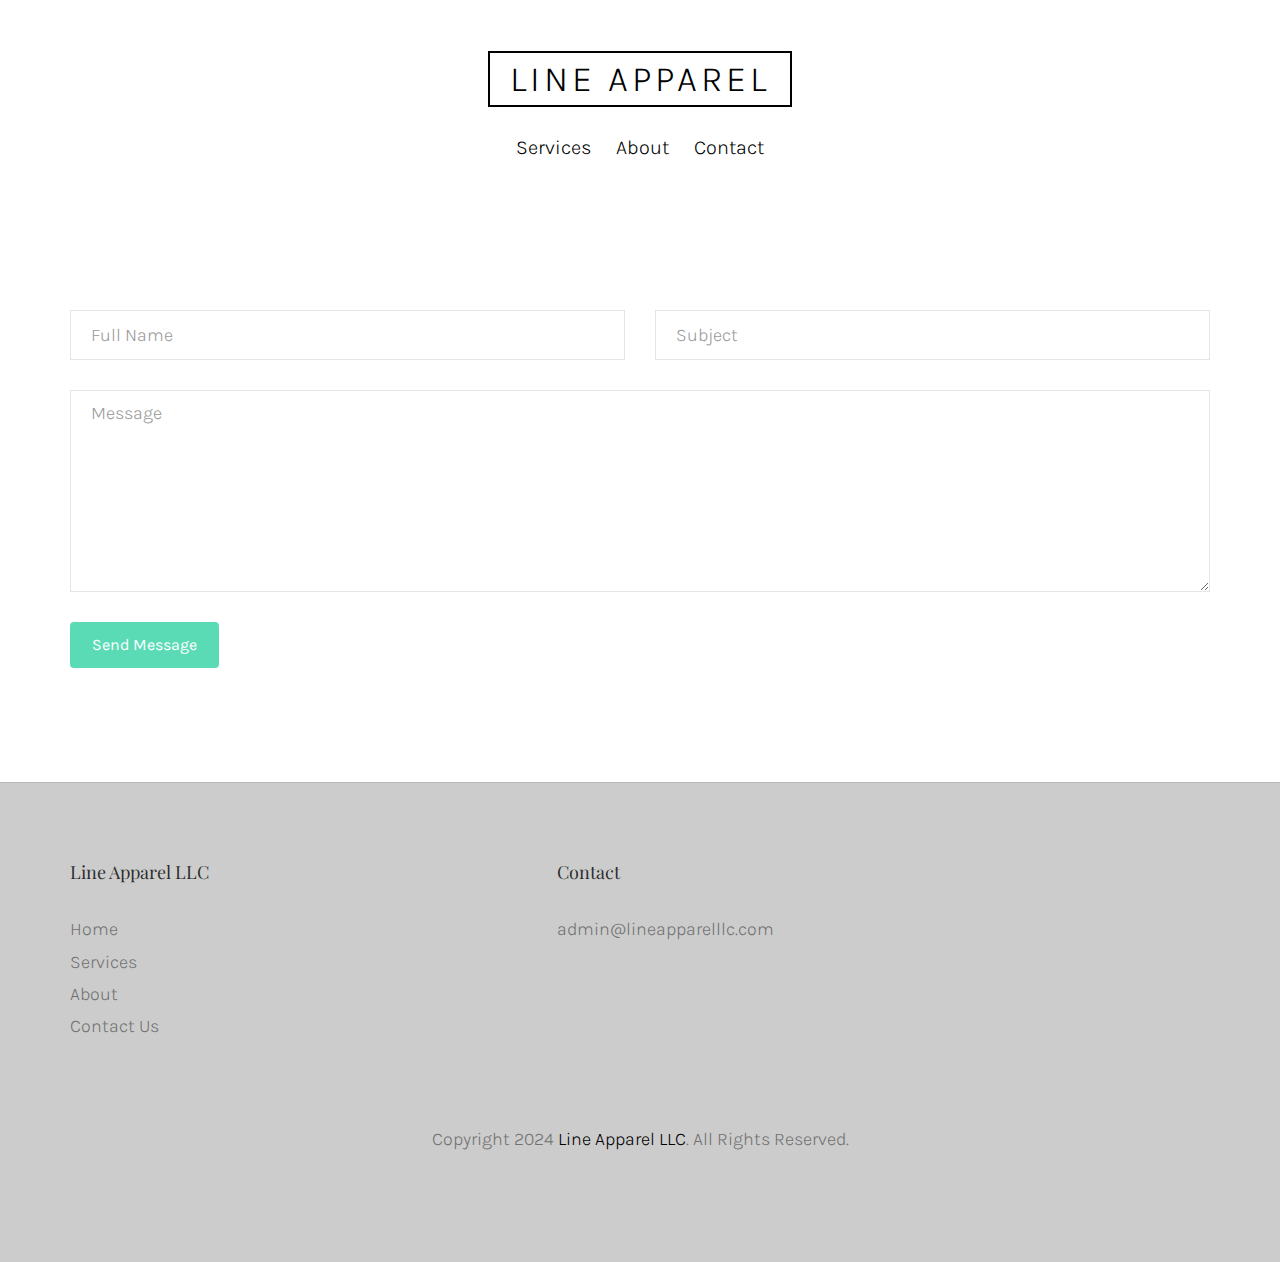
<file: contact.html>
<!DOCTYPE html>

	<head>
	<meta charset="utf-8">
	<meta http-equiv="X-UA-Compatible" content="IE=edge">
	<title>Line Apparel LLC</title>
	<meta name="viewport" content="width=device-width, initial-scale=1">
	<meta name="description" content="Line Apparel Official Website" />
	<meta name="keywords" content="line apparel, fashion, manufacturing, clothing" />

	<link rel="icon" type="image/x-icon" href="lineapparel.jpeg">

	<link href="https://fonts.googleapis.com/css?family=Karla:400,700" rel="stylesheet">
	<link href="https://fonts.googleapis.com/css?family=Playfair+Display:400,700" rel="stylesheet">

		
	<link rel="stylesheet" href="css/animate.css">

	<link rel="stylesheet" href="css/icomoon.css">

	<link rel="stylesheet" href="css/bootstrap.css">
	
	<link rel="stylesheet" href="css/flexslider.css">

	<link rel="stylesheet" href="css/style.css">



	<script src="js/modernizr-2.6.2.min.js"></script>

	<script src="js/respond.min.js"></script>
	</head>
	<body>
	<div id="fh5co-page">
	<header>
			<div class="container">
				<div class="fh5co-navbar-brand">
					<h1 class="text-center"><a class="fh5co-logo" href="https://lineapparelllc.com/">Line Apparel</a></h1>
				</div>
	<div style="text-align: center;">
				<ul id="navUpdate" style="color: black; display: inline; margin-left: -20px;">
					<li id="navUpdate"><a href="https://lineapparelllc.com/services" style="color: black; text-align: center;">Services</a></li>
					<li id="navUpdate"><a href="https://lineapparelllc.com/about" style="color: black; text-align: center;">About</a></li>
					<li id="navUpdate"><a href="https://lineapparelllc.com/contact" style="color: black; text-align: center;">Contact</a></li>
				</ul>
	</div>
			</div>
			
		</header>
		<div id="fh5co-intro-section">
			<div class="container">
				<div class="row">
					<div class="col-md-8 col-md-offset-2 animate-box text-center">
						<h2 class="intro-heading">Contact Us</h2>
					</div>
				</div>
			</div>
		
		
	
			<div class="container">
				<div class="row">
							<div class="col-md-6">
								<div class="form-group">
									<input type="text" id="fullName" class="form-control" placeholder="Full Name" onKeyUp="sendEmail()">
								</div>
							</div>
							<div class="col-md-6">
								<div class="form-group">
									<input type="text" class="form-control" id="subject" placeholder="Subject" onKeyUp="sendEmail()">
								</div>
							</div>
							<div class="col-md-12">
								<div class="form-group">
									<textarea name="" class="form-control" id="comment" cols="30" rows="7" placeholder="Message" onKeyUp="sendEmail()"></textarea>
								</div>
							</div>
							<div class="col-md-12">
								<div class="form-group">
									<a href="" id="send_email"><input type="submit" value="Send Message" class="btn btn-primary"></a>
								</div>
							</div>
						</div>
			</div>
		</div>

		<footer>
			<div id="footer">
				<div class="container">
					<div class="row">
						<div class="col-md-4">
							<h3 class="section-title">Line Apparel LLC</h3>
							<ul>
								<li><a href="https://lineapparelllc.com">Home</a></li>
								<li><a href="https://lineapparelllc.com/services">Services</a></li>
								<li><a href="https://lineapparelllc.com/about">About</a></li>
								<li><a href="https://lineapparelllc.com/contact">Contact Us</a></li>
							</ul>
						</div>
						
						<div class="col-md-4 col-md-push-1">
							<h3 class="section-title">Contact</h3>
							<p><ul>
							<li><a href="mailto:admin@lineapparelllc.com">admin@lineapparelllc.com</a></li>
							</ul> </p>
						</div>

						
					</div>
					<div class="row copy-right">
						<div class="col-md-6 col-md-offset-3 text-center">
							
							<p>Copyright 2024 <a href="#">Line Apparel LLC</a>. All Rights Reserved. <br></p>
						</div>
					</div>
				</div>
			</div>
		</footer>
	
	</div>

	<script src="js/jquery.min.js"></script>
	
	<script src="js/jquery.easing.1.3.js"></script>
	
	<script src="js/bootstrap.min.js"></script>
	
	<script src="js/jquery.waypoints.min.js"></script>
	
	<script src="js/jquery.countTo.js"></script>
	
	<script src="js/jquery.flexslider-min.js"></script>

	
	<script src="js/main.js"></script>

	</body>
</html>
</file>
<file: css/icomoon.css>
@font-face {
    font-family: 'icomoon';
    src:    url('fonts/icomoon.eot?1oniuf');
    src:    url('fonts/icomoon.eot?1oniuf#iefix') format('embedded-opentype'),
        url('fonts/icomoon.ttf?1oniuf') format('truetype'),
        url('fonts/icomoon.woff?1oniuf') format('woff'),
        url('fonts/icomoon.svg?1oniuf#icomoon') format('svg');
    font-weight: normal;
    font-style: normal;
}

[class^="icon-"], [class*=" icon-"] {
    /* use !important to prevent issues with browser extensions that change fonts */
    font-family: 'icomoon' !important;
    speak: none;
    font-style: normal;
    font-weight: normal;
    font-variant: normal;
    text-transform: none;
    line-height: 1;

    /* Better Font Rendering =========== */
    -webkit-font-smoothing: antialiased;
    -moz-osx-font-smoothing: grayscale;
}

.icon-mobile:before {
    content: "\e000";
}
.icon-laptop:before {
    content: "\e001";
}
.icon-desktop:before {
    content: "\e002";
}
.icon-tablet:before {
    content: "\e003";
}
.icon-phone:before {
    content: "\e004";
}
.icon-document:before {
    content: "\e005";
}
.icon-documents:before {
    content: "\e006";
}
.icon-search:before {
    content: "\e007";
}
.icon-clipboard:before {
    content: "\e008";
}
.icon-newspaper:before {
    content: "\e009";
}
.icon-notebook:before {
    content: "\e00a";
}
.icon-book-open:before {
    content: "\e00b";
}
.icon-browser:before {
    content: "\e00c";
}
.icon-calendar:before {
    content: "\e00d";
}
.icon-presentation:before {
    content: "\e00e";
}
.icon-picture:before {
    content: "\e00f";
}
.icon-pictures:before {
    content: "\e010";
}
.icon-video:before {
    content: "\e011";
}
.icon-camera:before {
    content: "\e012";
}
.icon-printer:before {
    content: "\e013";
}
.icon-toolbox:before {
    content: "\e014";
}
.icon-briefcase:before {
    content: "\e015";
}
.icon-wallet:before {
    content: "\e016";
}
.icon-gift:before {
    content: "\e017";
}
.icon-bargraph:before {
    content: "\e018";
}
.icon-grid:before {
    content: "\e019";
}
.icon-expand:before {
    content: "\e01a";
}
.icon-focus:before {
    content: "\e01b";
}
.icon-edit:before {
    content: "\e01c";
}
.icon-adjustments:before {
    content: "\e01d";
}
.icon-ribbon:before {
    content: "\e01e";
}
.icon-hourglass:before {
    content: "\e01f";
}
.icon-lock:before {
    content: "\e020";
}
.icon-megaphone:before {
    content: "\e021";
}
.icon-shield:before {
    content: "\e022";
}
.icon-trophy:before {
    content: "\e023";
}
.icon-flag:before {
    content: "\e024";
}
.icon-map:before {
    content: "\e025";
}
.icon-puzzle:before {
    content: "\e026";
}
.icon-basket:before {
    content: "\e027";
}
.icon-envelope:before {
    content: "\e028";
}
.icon-streetsign:before {
    content: "\e029";
}
.icon-telescope:before {
    content: "\e02a";
}
.icon-gears:before {
    content: "\e02b";
}
.icon-key:before {
    content: "\e02c";
}
.icon-paperclip:before {
    content: "\e02d";
}
.icon-attachment:before {
    content: "\e02e";
}
.icon-pricetags:before {
    content: "\e02f";
}
.icon-lightbulb:before {
    content: "\e030";
}
.icon-layers:before {
    content: "\e031";
}
.icon-pencil:before {
    content: "\e032";
}
.icon-tools:before {
    content: "\e033";
}
.icon-tools-2:before {
    content: "\e034";
}
.icon-scissors:before {
    content: "\e035";
}
.icon-paintbrush:before {
    content: "\e036";
}
.icon-magnifying-glass:before {
    content: "\e037";
}
.icon-circle-compass:before {
    content: "\e038";
}
.icon-linegraph:before {
    content: "\e039";
}
.icon-mic:before {
    content: "\e03a";
}
.icon-strategy:before {
    content: "\e03b";
}
.icon-beaker:before {
    content: "\e03c";
}
.icon-caution:before {
    content: "\e03d";
}
.icon-recycle:before {
    content: "\e03e";
}
.icon-anchor:before {
    content: "\e03f";
}
.icon-profile-male:before {
    content: "\e040";
}
.icon-profile-female:before {
    content: "\e041";
}
.icon-bike:before {
    content: "\e042";
}
.icon-wine:before {
    content: "\e043";
}
.icon-hotairballoon:before {
    content: "\e044";
}
.icon-globe:before {
    content: "\e045";
}
.icon-genius:before {
    content: "\e046";
}
.icon-map-pin:before {
    content: "\e047";
}
.icon-dial:before {
    content: "\e048";
}
.icon-chat:before {
    content: "\e049";
}
.icon-heart:before {
    content: "\e04a";
}
.icon-cloud:before {
    content: "\e04b";
}
.icon-upload:before {
    content: "\e04c";
}
.icon-download:before {
    content: "\e04d";
}
.icon-target:before {
    content: "\e04e";
}
.icon-hazardous:before {
    content: "\e04f";
}
.icon-piechart:before {
    content: "\e050";
}
.icon-speedometer:before {
    content: "\e051";
}
.icon-global:before {
    content: "\e052";
}
.icon-compass:before {
    content: "\e053";
}
.icon-lifesaver:before {
    content: "\e054";
}
.icon-clock:before {
    content: "\e055";
}
.icon-aperture:before {
    content: "\e056";
}
.icon-quote:before {
    content: "\e057";
}
.icon-scope:before {
    content: "\e058";
}
.icon-alarmclock:before {
    content: "\e059";
}
.icon-refresh:before {
    content: "\e05a";
}
.icon-happy:before {
    content: "\e05b";
}
.icon-sad:before {
    content: "\e05c";
}
.icon-facebook:before {
    content: "\e05d";
}
.icon-twitter:before {
    content: "\e05e";
}
.icon-googleplus:before {
    content: "\e05f";
}
.icon-rss:before {
    content: "\e060";
}
.icon-tumblr:before {
    content: "\e061";
}
.icon-linkedin:before {
    content: "\e062";
}
.icon-dribbble:before {
    content: "\e063";
}
.icon-box2:before {
    content: "\ea82";
}
.icon-write:before {
    content: "\ea83";
}
.icon-clock2:before {
    content: "\ea84";
}
.icon-reply2:before {
    content: "\ea85";
}
.icon-reply-all2:before {
    content: "\ea86";
}
.icon-forward2:before {
    content: "\ea87";
}
.icon-flag2:before {
    content: "\ea88";
}
.icon-search2:before {
    content: "\ea89";
}
.icon-trash2:before {
    content: "\ea8a";
}
.icon-envelope2:before {
    content: "\ea8b";
}
.icon-bubble:before {
    content: "\ea8c";
}
.icon-bubbles:before {
    content: "\ea8d";
}
.icon-user2:before {
    content: "\ea8e";
}
.icon-users2:before {
    content: "\ea8f";
}
.icon-cloud2:before {
    content: "\ea90";
}
.icon-download2:before {
    content: "\ea91";
}
.icon-upload2:before {
    content: "\ea92";
}
.icon-rain:before {
    content: "\ea93";
}
.icon-sun:before {
    content: "\ea94";
}
.icon-moon2:before {
    content: "\ea95";
}
.icon-bell2:before {
    content: "\ea96";
}
.icon-folder2:before {
    content: "\ea97";
}
.icon-pin2:before {
    content: "\ea98";
}
.icon-sound2:before {
    content: "\ea99";
}
.icon-microphone:before {
    content: "\ea9a";
}
.icon-camera2:before {
    content: "\ea9b";
}
.icon-image2:before {
    content: "\ea9c";
}
.icon-cog2:before {
    content: "\ea9d";
}
.icon-calendar2:before {
    content: "\ea9e";
}
.icon-book2:before {
    content: "\ea9f";
}
.icon-map-marker:before {
    content: "\eaa0";
}
.icon-store:before {
    content: "\eaa1";
}
.icon-support:before {
    content: "\eaa2";
}
.icon-tag2:before {
    content: "\eaa3";
}
.icon-heart2:before {
    content: "\eaa4";
}
.icon-video-camera:before {
    content: "\eaa5";
}
.icon-trophy2:before {
    content: "\eaa6";
}
.icon-cart:before {
    content: "\eaa7";
}
.icon-eye2:before {
    content: "\eaa8";
}
.icon-cancel:before {
    content: "\eaa9";
}
.icon-chart:before {
    content: "\eaaa";
}
.icon-target2:before {
    content: "\eaab";
}
.icon-printer2:before {
    content: "\eaac";
}
.icon-location2:before {
    content: "\eaad";
}
.icon-bookmark2:before {
    content: "\eaae";
}
.icon-monitor:before {
    content: "\eaaf";
}
.icon-cross2:before {
    content: "\eab0";
}
.icon-plus2:before {
    content: "\eab1";
}
.icon-left:before {
    content: "\eab2";
}
.icon-up:before {
    content: "\eab3";
}
.icon-browser2:before {
    content: "\eab4";
}
.icon-windows:before {
    content: "\eab5";
}
.icon-switch2:before {
    content: "\eab6";
}
.icon-dashboard:before {
    content: "\eab7";
}
.icon-play:before {
    content: "\eab8";
}
.icon-fast-forward:before {
    content: "\eab9";
}
.icon-next:before {
    content: "\eaba";
}
.icon-refresh2:before {
    content: "\eabb";
}
.icon-film:before {
    content: "\eabc";
}
.icon-home2:before {
    content: "\eabd";
}
.icon-add-to-list:before {
    content: "\e901";
}
.icon-classic-computer:before {
    content: "\e902";
}
.icon-controller-fast-backward:before {
    content: "\e903";
}
.icon-creative-commons-attribution:before {
    content: "\e904";
}
.icon-creative-commons-noderivs:before {
    content: "\e905";
}
.icon-creative-commons-noncommercial-eu:before {
    content: "\e906";
}
.icon-creative-commons-noncommercial-us:before {
    content: "\e907";
}
.icon-creative-commons-public-domain:before {
    content: "\e908";
}
.icon-creative-commons-remix:before {
    content: "\e909";
}
.icon-creative-commons-share:before {
    content: "\e90a";
}
.icon-creative-commons-sharealike:before {
    content: "\e90b";
}
.icon-creative-commons:before {
    content: "\e90c";
}
.icon-document-landscape:before {
    content: "\e90d";
}
.icon-remove-user:before {
    content: "\e90e";
}
.icon-warning:before {
    content: "\e90f";
}
.icon-arrow-bold-down:before {
    content: "\e910";
}
.icon-arrow-bold-left:before {
    content: "\e911";
}
.icon-arrow-bold-right:before {
    content: "\e912";
}
.icon-arrow-bold-up:before {
    content: "\e913";
}
.icon-arrow-down:before {
    content: "\e914";
}
.icon-arrow-left:before {
    content: "\e915";
}
.icon-arrow-long-down:before {
    content: "\e916";
}
.icon-arrow-long-left:before {
    content: "\e917";
}
.icon-arrow-long-right:before {
    content: "\e918";
}
.icon-arrow-long-up:before {
    content: "\e919";
}
.icon-arrow-right:before {
    content: "\e91a";
}
.icon-arrow-up:before {
    content: "\e91b";
}
.icon-arrow-with-circle-down:before {
    content: "\e91c";
}
.icon-arrow-with-circle-left:before {
    content: "\e91d";
}
.icon-arrow-with-circle-right:before {
    content: "\e91e";
}
.icon-arrow-with-circle-up:before {
    content: "\e91f";
}
.icon-bookmark:before {
    content: "\e920";
}
.icon-bookmarks:before {
    content: "\e921";
}
.icon-chevron-down:before {
    content: "\e922";
}
.icon-chevron-left:before {
    content: "\e923";
}
.icon-chevron-right:before {
    content: "\e924";
}
.icon-chevron-small-down:before {
    content: "\e925";
}
.icon-chevron-small-left:before {
    content: "\e926";
}
.icon-chevron-small-right:before {
    content: "\e927";
}
.icon-chevron-small-up:before {
    content: "\e928";
}
.icon-chevron-thin-down:before {
    content: "\e929";
}
.icon-chevron-thin-left:before {
    content: "\e92a";
}
.icon-chevron-thin-right:before {
    content: "\e92b";
}
.icon-chevron-thin-up:before {
    content: "\e92c";
}
.icon-chevron-up:before {
    content: "\e92d";
}
.icon-chevron-with-circle-down:before {
    content: "\e92e";
}
.icon-chevron-with-circle-left:before {
    content: "\e92f";
}
.icon-chevron-with-circle-right:before {
    content: "\e930";
}
.icon-chevron-with-circle-up:before {
    content: "\e931";
}
.icon-cloud3:before {
    content: "\e932";
}
.icon-controller-fast-forward:before {
    content: "\e933";
}
.icon-controller-jump-to-start:before {
    content: "\e934";
}
.icon-controller-next:before {
    content: "\e935";
}
.icon-controller-paus:before {
    content: "\e936";
}
.icon-controller-play:before {
    content: "\e937";
}
.icon-controller-record:before {
    content: "\e938";
}
.icon-controller-stop:before {
    content: "\e939";
}
.icon-controller-volume:before {
    content: "\e93a";
}
.icon-dot-single:before {
    content: "\e93b";
}
.icon-dots-three-horizontal:before {
    content: "\e93c";
}
.icon-dots-three-vertical:before {
    content: "\e93d";
}
.icon-dots-two-horizontal:before {
    content: "\e93e";
}
.icon-dots-two-vertical:before {
    content: "\e93f";
}
.icon-download3:before {
    content: "\e940";
}
.icon-emoji-flirt:before {
    content: "\e941";
}
.icon-flow-branch:before {
    content: "\e942";
}
.icon-flow-cascade:before {
    content: "\e943";
}
.icon-flow-line:before {
    content: "\e944";
}
.icon-flow-parallel:before {
    content: "\e945";
}
.icon-flow-tree:before {
    content: "\e946";
}
.icon-install:before {
    content: "\e947";
}
.icon-layers2:before {
    content: "\e948";
}
.icon-open-book:before {
    content: "\e949";
}
.icon-resize-100:before {
    content: "\e94a";
}
.icon-resize-full-screen:before {
    content: "\e94b";
}
.icon-save:before {
    content: "\e94c";
}
.icon-select-arrows:before {
    content: "\e94d";
}
.icon-sound-mute:before {
    content: "\e94e";
}
.icon-sound:before {
    content: "\e94f";
}
.icon-trash:before {
    content: "\e950";
}
.icon-triangle-down:before {
    content: "\e951";
}
.icon-triangle-left:before {
    content: "\e952";
}
.icon-triangle-right:before {
    content: "\e953";
}
.icon-triangle-up:before {
    content: "\e954";
}
.icon-uninstall:before {
    content: "\e955";
}
.icon-upload-to-cloud:before {
    content: "\e956";
}
.icon-upload3:before {
    content: "\e957";
}
.icon-add-user:before {
    content: "\e958";
}
.icon-address:before {
    content: "\e959";
}
.icon-adjust:before {
    content: "\e95a";
}
.icon-air:before {
    content: "\e95b";
}
.icon-aircraft-landing:before {
    content: "\e95c";
}
.icon-aircraft-take-off:before {
    content: "\e95d";
}
.icon-aircraft:before {
    content: "\e95e";
}
.icon-align-bottom:before {
    content: "\e95f";
}
.icon-align-horizontal-middle:before {
    content: "\e960";
}
.icon-align-left:before {
    content: "\e961";
}
.icon-align-right:before {
    content: "\e962";
}
.icon-align-top:before {
    content: "\e963";
}
.icon-align-vertical-middle:before {
    content: "\e964";
}
.icon-archive:before {
    content: "\e965";
}
.icon-area-graph:before {
    content: "\e966";
}
.icon-attachment2:before {
    content: "\e967";
}
.icon-awareness-ribbon:before {
    content: "\e968";
}
.icon-back-in-time:before {
    content: "\e969";
}
.icon-back:before {
    content: "\e96a";
}
.icon-bar-graph:before {
    content: "\e96b";
}
.icon-battery:before {
    content: "\e96c";
}
.icon-beamed-note:before {
    content: "\e96d";
}
.icon-bell:before {
    content: "\e96e";
}
.icon-blackboard:before {
    content: "\e96f";
}
.icon-block:before {
    content: "\e970";
}
.icon-book:before {
    content: "\e971";
}
.icon-bowl:before {
    content: "\e972";
}
.icon-box:before {
    content: "\e973";
}
.icon-briefcase2:before {
    content: "\e974";
}
.icon-browser3:before {
    content: "\e975";
}
.icon-brush:before {
    content: "\e976";
}
.icon-bucket:before {
    content: "\e977";
}
.icon-cake:before {
    content: "\e978";
}
.icon-calculator:before {
    content: "\e979";
}
.icon-calendar3:before {
    content: "\e97a";
}
.icon-camera3:before {
    content: "\e97b";
}
.icon-ccw:before {
    content: "\e97c";
}
.icon-chat2:before {
    content: "\e97d";
}
.icon-check:before {
    content: "\e97e";
}
.icon-circle-with-cross:before {
    content: "\e97f";
}
.icon-circle-with-minus:before {
    content: "\e980";
}
.icon-circle-with-plus:before {
    content: "\e981";
}
.icon-circle:before {
    content: "\e982";
}
.icon-circular-graph:before {
    content: "\e983";
}
.icon-clapperboard:before {
    content: "\e984";
}
.icon-clipboard2:before {
    content: "\e985";
}
.icon-clock3:before {
    content: "\e986";
}
.icon-code:before {
    content: "\e987";
}
.icon-cog:before {
    content: "\e988";
}
.icon-colours:before {
    content: "\e989";
}
.icon-compass2:before {
    content: "\e98a";
}
.icon-copy:before {
    content: "\e98b";
}
.icon-credit-card:before {
    content: "\e98c";
}
.icon-credit:before {
    content: "\e98d";
}
.icon-cross:before {
    content: "\e98e";
}
.icon-cup:before {
    content: "\e98f";
}
.icon-cw:before {
    content: "\e990";
}
.icon-cycle:before {
    content: "\e991";
}
.icon-database:before {
    content: "\e992";
}
.icon-dial-pad:before {
    content: "\e993";
}
.icon-direction:before {
    content: "\e994";
}
.icon-document2:before {
    content: "\e995";
}
.icon-documents2:before {
    content: "\e996";
}
.icon-drink:before {
    content: "\e997";
}
.icon-drive:before {
    content: "\e998";
}
.icon-drop:before {
    content: "\e999";
}
.icon-edit2:before {
    content: "\e99a";
}
.icon-email:before {
    content: "\e99b";
}
.icon-emoji-happy:before {
    content: "\e99c";
}
.icon-emoji-neutral:before {
    content: "\e99d";
}
.icon-emoji-sad:before {
    content: "\e99e";
}
.icon-erase:before {
    content: "\e99f";
}
.icon-eraser:before {
    content: "\e9a0";
}
.icon-export:before {
    content: "\e9a1";
}
.icon-eye:before {
    content: "\e9a2";
}
.icon-feather:before {
    content: "\e9a3";
}
.icon-flag3:before {
    content: "\e9a4";
}
.icon-flash:before {
    content: "\e9a5";
}
.icon-flashlight:before {
    content: "\e9a6";
}
.icon-flat-brush:before {
    content: "\e9a7";
}
.icon-folder-images:before {
    content: "\e9a8";
}
.icon-folder-music:before {
    content: "\e9a9";
}
.icon-folder-video:before {
    content: "\e9aa";
}
.icon-folder:before {
    content: "\e9ab";
}
.icon-forward:before {
    content: "\e9ac";
}
.icon-funnel:before {
    content: "\e9ad";
}
.icon-game-controller:before {
    content: "\e9ae";
}
.icon-gauge:before {
    content: "\e9af";
}
.icon-globe2:before {
    content: "\e9b0";
}
.icon-graduation-cap:before {
    content: "\e9b1";
}
.icon-grid2:before {
    content: "\e9b2";
}
.icon-hair-cross:before {
    content: "\e9b3";
}
.icon-hand:before {
    content: "\e9b4";
}
.icon-heart-outlined:before {
    content: "\e9b5";
}
.icon-heart3:before {
    content: "\e9b6";
}
.icon-help-with-circle:before {
    content: "\e9b7";
}
.icon-help:before {
    content: "\e9b8";
}
.icon-home:before {
    content: "\e9b9";
}
.icon-hour-glass:before {
    content: "\e9ba";
}
.icon-image-inverted:before {
    content: "\e9bb";
}
.icon-image:before {
    content: "\e9bc";
}
.icon-images:before {
    content: "\e9bd";
}
.icon-inbox:before {
    content: "\e9be";
}
.icon-infinity:before {
    content: "\e9bf";
}
.icon-info-with-circle:before {
    content: "\e9c0";
}
.icon-info:before {
    content: "\e9c1";
}
.icon-key2:before {
    content: "\e9c2";
}
.icon-keyboard:before {
    content: "\e9c3";
}
.icon-lab-flask:before {
    content: "\e9c4";
}
.icon-landline:before {
    content: "\e9c5";
}
.icon-language:before {
    content: "\e9c6";
}
.icon-laptop2:before {
    content: "\e9c7";
}
.icon-leaf:before {
    content: "\e9c8";
}
.icon-level-down:before {
    content: "\e9c9";
}
.icon-level-up:before {
    content: "\e9ca";
}
.icon-lifebuoy:before {
    content: "\e9cb";
}
.icon-light-bulb:before {
    content: "\e9cc";
}
.icon-light-down:before {
    content: "\e9cd";
}
.icon-light-up:before {
    content: "\e9ce";
}
.icon-line-graph:before {
    content: "\e9cf";
}
.icon-link:before {
    content: "\e9d0";
}
.icon-list:before {
    content: "\e9d1";
}
.icon-location-pin:before {
    content: "\e9d2";
}
.icon-location:before {
    content: "\e9d3";
}
.icon-lock-open:before {
    content: "\e9d4";
}
.icon-lock2:before {
    content: "\e9d5";
}
.icon-log-out:before {
    content: "\e9d6";
}
.icon-login:before {
    content: "\e9d7";
}
.icon-loop:before {
    content: "\e9d8";
}
.icon-magnet:before {
    content: "\e9d9";
}
.icon-magnifying-glass2:before {
    content: "\e9da";
}
.icon-mail:before {
    content: "\e9db";
}
.icon-man:before {
    content: "\e9dc";
}
.icon-map2:before {
    content: "\e9dd";
}
.icon-mask:before {
    content: "\e9de";
}
.icon-medal:before {
    content: "\e9df";
}
.icon-megaphone2:before {
    content: "\e9e0";
}
.icon-menu:before {
    content: "\e9e1";
}
.icon-message:before {
    content: "\e9e2";
}
.icon-mic2:before {
    content: "\e9e3";
}
.icon-minus:before {
    content: "\e9e4";
}
.icon-mobile2:before {
    content: "\e9e5";
}
.icon-modern-mic:before {
    content: "\e9e6";
}
.icon-moon:before {
    content: "\e9e7";
}
.icon-mouse:before {
    content: "\e9e8";
}
.icon-music:before {
    content: "\e9e9";
}
.icon-network:before {
    content: "\e9ea";
}
.icon-new-message:before {
    content: "\e9eb";
}
.icon-new:before {
    content: "\e9ec";
}
.icon-news:before {
    content: "\e9ed";
}
.icon-note:before {
    content: "\e9ee";
}
.icon-notification:before {
    content: "\e9ef";
}
.icon-old-mobile:before {
    content: "\e9f0";
}
.icon-old-phone:before {
    content: "\e9f1";
}
.icon-palette:before {
    content: "\e9f2";
}
.icon-paper-plane:before {
    content: "\e9f3";
}
.icon-pencil2:before {
    content: "\e9f4";
}
.icon-phone2:before {
    content: "\e9f5";
}
.icon-pie-chart:before {
    content: "\e9f6";
}
.icon-pin:before {
    content: "\e9f7";
}
.icon-plus:before {
    content: "\e9f8";
}
.icon-popup:before {
    content: "\e9f9";
}
.icon-power-plug:before {
    content: "\e9fa";
}
.icon-price-ribbon:before {
    content: "\e9fb";
}
.icon-price-tag:before {
    content: "\e9fc";
}
.icon-print:before {
    content: "\e9fd";
}
.icon-progress-empty:before {
    content: "\e9fe";
}
.icon-progress-full:before {
    content: "\e9ff";
}
.icon-progress-one:before {
    content: "\ea00";
}
.icon-progress-two:before {
    content: "\ea01";
}
.icon-publish:before {
    content: "\ea02";
}
.icon-quote2:before {
    content: "\ea03";
}
.icon-radio:before {
    content: "\ea04";
}
.icon-reply-all:before {
    content: "\ea05";
}
.icon-reply:before {
    content: "\ea06";
}
.icon-retweet:before {
    content: "\ea07";
}
.icon-rocket:before {
    content: "\ea08";
}
.icon-round-brush:before {
    content: "\ea09";
}
.icon-rss2:before {
    content: "\ea0a";
}
.icon-ruler:before {
    content: "\ea0b";
}
.icon-scissors2:before {
    content: "\ea0c";
}
.icon-share-alternitive:before {
    content: "\ea0d";
}
.icon-share:before {
    content: "\ea0e";
}
.icon-shareable:before {
    content: "\ea0f";
}
.icon-shield2:before {
    content: "\ea10";
}
.icon-shop:before {
    content: "\ea11";
}
.icon-shopping-bag:before {
    content: "\ea12";
}
.icon-shopping-basket:before {
    content: "\ea13";
}
.icon-shopping-cart:before {
    content: "\ea14";
}
.icon-shuffle:before {
    content: "\ea15";
}
.icon-signal:before {
    content: "\ea16";
}
.icon-sound-mix:before {
    content: "\ea17";
}
.icon-sports-club:before {
    content: "\ea18";
}
.icon-spreadsheet:before {
    content: "\ea19";
}
.icon-squared-cross:before {
    content: "\ea1a";
}
.icon-squared-minus:before {
    content: "\ea1b";
}
.icon-squared-plus:before {
    content: "\ea1c";
}
.icon-star-outlined:before {
    content: "\ea1d";
}
.icon-star:before {
    content: "\ea1e";
}
.icon-stopwatch:before {
    content: "\ea1f";
}
.icon-suitcase:before {
    content: "\ea20";
}
.icon-swap:before {
    content: "\ea21";
}
.icon-sweden:before {
    content: "\ea22";
}
.icon-switch:before {
    content: "\ea23";
}
.icon-tablet2:before {
    content: "\ea24";
}
.icon-tag:before {
    content: "\ea25";
}
.icon-text-document-inverted:before {
    content: "\ea26";
}
.icon-text-document:before {
    content: "\ea27";
}
.icon-text:before {
    content: "\ea28";
}
.icon-thermometer:before {
    content: "\ea29";
}
.icon-thumbs-down:before {
    content: "\ea2a";
}
.icon-thumbs-up:before {
    content: "\ea2b";
}
.icon-thunder-cloud:before {
    content: "\ea2c";
}
.icon-ticket:before {
    content: "\ea2d";
}
.icon-time-slot:before {
    content: "\ea2e";
}
.icon-tools2:before {
    content: "\ea2f";
}
.icon-traffic-cone:before {
    content: "\ea30";
}
.icon-tree:before {
    content: "\ea31";
}
.icon-trophy3:before {
    content: "\ea32";
}
.icon-tv:before {
    content: "\ea33";
}
.icon-typing:before {
    content: "\ea34";
}
.icon-unread:before {
    content: "\ea35";
}
.icon-untag:before {
    content: "\ea36";
}
.icon-user:before {
    content: "\ea37";
}
.icon-users:before {
    content: "\ea38";
}
.icon-v-card:before {
    content: "\ea39";
}
.icon-video2:before {
    content: "\ea3a";
}
.icon-vinyl:before {
    content: "\ea3b";
}
.icon-voicemail:before {
    content: "\ea3c";
}
.icon-wallet2:before {
    content: "\ea3d";
}
.icon-water:before {
    content: "\ea3e";
}
.icon-500px-with-circle:before {
    content: "\ea3f";
}
.icon-500px:before {
    content: "\ea40";
}
.icon-basecamp:before {
    content: "\ea41";
}
.icon-behance:before {
    content: "\ea42";
}
.icon-creative-cloud:before {
    content: "\ea43";
}
.icon-dropbox:before {
    content: "\ea44";
}
.icon-evernote:before {
    content: "\ea45";
}
.icon-flattr:before {
    content: "\ea46";
}
.icon-foursquare:before {
    content: "\ea47";
}
.icon-google-drive:before {
    content: "\ea48";
}
.icon-google-hangouts:before {
    content: "\ea49";
}
.icon-grooveshark:before {
    content: "\ea4a";
}
.icon-icloud:before {
    content: "\ea4b";
}
.icon-mixi:before {
    content: "\ea4c";
}
.icon-onedrive:before {
    content: "\ea4d";
}
.icon-paypal:before {
    content: "\ea4e";
}
.icon-picasa:before {
    content: "\ea4f";
}
.icon-qq:before {
    content: "\ea50";
}
.icon-rdio-with-circle:before {
    content: "\ea51";
}
.icon-renren:before {
    content: "\ea52";
}
.icon-scribd:before {
    content: "\ea53";
}
.icon-sina-weibo:before {
    content: "\ea54";
}
.icon-skype-with-circle:before {
    content: "\ea55";
}
.icon-skype:before {
    content: "\ea56";
}
.icon-slideshare:before {
    content: "\ea57";
}
.icon-smashing:before {
    content: "\ea58";
}
.icon-soundcloud:before {
    content: "\ea59";
}
.icon-spotify-with-circle:before {
    content: "\ea5a";
}
.icon-spotify:before {
    content: "\ea5b";
}
.icon-swarm:before {
    content: "\ea5c";
}
.icon-vine-with-circle:before {
    content: "\ea5d";
}
.icon-vine:before {
    content: "\ea5e";
}
.icon-vk-alternitive:before {
    content: "\ea5f";
}
.icon-vk-with-circle:before {
    content: "\ea60";
}
.icon-vk:before {
    content: "\ea61";
}
.icon-xing-with-circle:before {
    content: "\ea62";
}
.icon-xing:before {
    content: "\ea63";
}
.icon-yelp:before {
    content: "\ea64";
}
.icon-dribbble-with-circle:before {
    content: "\ea65";
}
.icon-dribbble2:before {
    content: "\ea66";
}
.icon-facebook-with-circle:before {
    content: "\ea67";
}
.icon-facebook2:before {
    content: "\ea68";
}
.icon-flickr-with-circle:before {
    content: "\ea69";
}
.icon-flickr:before {
    content: "\ea6a";
}
.icon-github-with-circle:before {
    content: "\ea6b";
}
.icon-github:before {
    content: "\ea6c";
}
.icon-google-with-circle:before {
    content: "\ea6d";
}
.icon-google:before {
    content: "\ea6e";
}
.icon-instagram-with-circle:before {
    content: "\ea6f";
}
.icon-instagram:before {
    content: "\ea70";
}
.icon-lastfm-with-circle:before {
    content: "\ea71";
}
.icon-lastfm:before {
    content: "\ea72";
}
.icon-linkedin-with-circle:before {
    content: "\ea73";
}
.icon-linkedin2:before {
    content: "\ea74";
}
.icon-pinterest-with-circle:before {
    content: "\ea75";
}
.icon-pinterest:before {
    content: "\ea76";
}
.icon-rdio:before {
    content: "\ea77";
}
.icon-stumbleupon-with-circle:before {
    content: "\ea78";
}
.icon-stumbleupon:before {
    content: "\ea79";
}
.icon-tumblr-with-circle:before {
    content: "\ea7a";
}
.icon-tumblr2:before {
    content: "\ea7b";
}
.icon-twitter-with-circle:before {
    content: "\ea7c";
}
.icon-twitter2:before {
    content: "\ea7d";
}
.icon-vimeo-with-circle:before {
    content: "\ea7e";
}
.icon-vimeo:before {
    content: "\ea7f";
}
.icon-youtube-with-circle:before {
    content: "\ea80";
}
.icon-youtube:before {
    content: "\ea81";
}
.icon-home3:before {
    content: "\eabe";
}
.icon-home22:before {
    content: "\eabf";
}
.icon-home32:before {
    content: "\eac0";
}
.icon-office:before {
    content: "\eac1";
}
.icon-newspaper2:before {
    content: "\eac2";
}
.icon-pencil3:before {
    content: "\eac3";
}
.icon-pencil22:before {
    content: "\eac4";
}
.icon-quill:before {
    content: "\eac5";
}
.icon-pen:before {
    content: "\eac6";
}
.icon-blog:before {
    content: "\eac7";
}
.icon-eyedropper:before {
    content: "\eac8";
}
.icon-droplet:before {
    content: "\eac9";
}
.icon-paint-format:before {
    content: "\eaca";
}
.icon-image3:before {
    content: "\eacb";
}
.icon-images2:before {
    content: "\eacc";
}
.icon-camera4:before {
    content: "\eacd";
}
.icon-headphones:before {
    content: "\eace";
}
.icon-music2:before {
    content: "\eacf";
}
.icon-play2:before {
    content: "\ead0";
}
.icon-film2:before {
    content: "\ead1";
}
.icon-video-camera2:before {
    content: "\ead2";
}
.icon-dice:before {
    content: "\ead3";
}
.icon-pacman:before {
    content: "\ead4";
}
.icon-spades:before {
    content: "\ead5";
}
.icon-clubs:before {
    content: "\ead6";
}
.icon-diamonds:before {
    content: "\ead7";
}
.icon-bullhorn:before {
    content: "\ead8";
}
.icon-connection:before {
    content: "\ead9";
}
.icon-podcast:before {
    content: "\eada";
}
.icon-feed:before {
    content: "\eadb";
}
.icon-mic3:before {
    content: "\eadc";
}
.icon-book3:before {
    content: "\eadd";
}
.icon-books:before {
    content: "\eade";
}
.icon-library:before {
    content: "\eadf";
}
.icon-file-text:before {
    content: "\eae0";
}
.icon-profile:before {
    content: "\eae1";
}
.icon-file-empty:before {
    content: "\eae2";
}
.icon-files-empty:before {
    content: "\eae3";
}
.icon-file-text2:before {
    content: "\eae4";
}
.icon-file-picture:before {
    content: "\eae5";
}
.icon-file-music:before {
    content: "\eae6";
}
.icon-file-play:before {
    content: "\eae7";
}
.icon-file-video:before {
    content: "\eae8";
}
.icon-file-zip:before {
    content: "\eae9";
}
.icon-copy2:before {
    content: "\eaea";
}
.icon-paste:before {
    content: "\eaeb";
}
.icon-stack:before {
    content: "\eaec";
}
.icon-folder3:before {
    content: "\eaed";
}
.icon-folder-open:before {
    content: "\eaee";
}
.icon-folder-plus:before {
    content: "\eaef";
}
.icon-folder-minus:before {
    content: "\eaf0";
}
.icon-folder-download:before {
    content: "\eaf1";
}
.icon-folder-upload:before {
    content: "\eaf2";
}
.icon-price-tag2:before {
    content: "\eaf3";
}
.icon-price-tags:before {
    content: "\eaf4";
}
.icon-barcode:before {
    content: "\eaf5";
}
.icon-qrcode:before {
    content: "\eaf6";
}
.icon-ticket2:before {
    content: "\eaf7";
}
.icon-cart2:before {
    content: "\eaf8";
}
.icon-coin-dollar:before {
    content: "\eaf9";
}
.icon-coin-euro:before {
    content: "\eafa";
}
.icon-coin-pound:before {
    content: "\eafb";
}
.icon-coin-yen:before {
    content: "\eafc";
}
.icon-credit-card2:before {
    content: "\eafd";
}
.icon-calculator2:before {
    content: "\eafe";
}
.icon-lifebuoy2:before {
    content: "\eaff";
}
.icon-phone3:before {
    content: "\eb00";
}
.icon-phone-hang-up:before {
    content: "\eb01";
}
.icon-address-book:before {
    content: "\eb02";
}
.icon-envelop:before {
    content: "\eb03";
}
.icon-pushpin:before {
    content: "\eb04";
}
.icon-location3:before {
    content: "\eb05";
}
.icon-location22:before {
    content: "\eb06";
}
.icon-compass3:before {
    content: "\eb07";
}
.icon-compass22:before {
    content: "\eb08";
}
.icon-map3:before {
    content: "\eb09";
}
.icon-map22:before {
    content: "\eb0a";
}
.icon-history:before {
    content: "\eb0b";
}
.icon-clock4:before {
    content: "\eb0c";
}
.icon-clock22:before {
    content: "\eb0d";
}
.icon-alarm:before {
    content: "\eb0e";
}
.icon-bell3:before {
    content: "\eb0f";
}
.icon-stopwatch2:before {
    content: "\eb10";
}
.icon-calendar4:before {
    content: "\eb11";
}
.icon-printer3:before {
    content: "\eb12";
}
.icon-keyboard2:before {
    content: "\eb13";
}
.icon-display:before {
    content: "\eb14";
}
.icon-laptop3:before {
    content: "\eb15";
}
.icon-mobile3:before {
    content: "\eb16";
}
.icon-mobile22:before {
    content: "\eb17";
}
.icon-tablet3:before {
    content: "\eb18";
}
.icon-tv2:before {
    content: "\eb19";
}
.icon-drawer:before {
    content: "\eb1a";
}
.icon-drawer2:before {
    content: "\eb1b";
}
.icon-box-add:before {
    content: "\eb1c";
}
.icon-box-remove:before {
    content: "\eb1d";
}
.icon-download4:before {
    content: "\eb1e";
}
.icon-upload4:before {
    content: "\eb1f";
}
.icon-floppy-disk:before {
    content: "\eb20";
}
.icon-drive2:before {
    content: "\eb21";
}
.icon-database2:before {
    content: "\eb22";
}
.icon-undo:before {
    content: "\eb23";
}
.icon-redo:before {
    content: "\eb24";
}
.icon-undo2:before {
    content: "\eb25";
}
.icon-redo2:before {
    content: "\eb26";
}
.icon-forward3:before {
    content: "\eb27";
}
.icon-reply3:before {
    content: "\eb28";
}
.icon-bubble2:before {
    content: "\eb29";
}
.icon-bubbles2:before {
    content: "\eb2a";
}
.icon-bubbles22:before {
    content: "\eb2b";
}
.icon-bubble22:before {
    content: "\eb2c";
}
.icon-bubbles3:before {
    content: "\eb2d";
}
.icon-bubbles4:before {
    content: "\eb2e";
}
.icon-user3:before {
    content: "\eb2f";
}
.icon-users3:before {
    content: "\eb30";
}
.icon-user-plus:before {
    content: "\eb31";
}
.icon-user-minus:before {
    content: "\eb32";
}
.icon-user-check:before {
    content: "\eb33";
}
.icon-user-tie:before {
    content: "\eb34";
}
.icon-quotes-left:before {
    content: "\eb35";
}
.icon-quotes-right:before {
    content: "\eb36";
}
.icon-hour-glass2:before {
    content: "\eb37";
}
.icon-spinner:before {
    content: "\eb38";
}
.icon-spinner2:before {
    content: "\eb39";
}
.icon-spinner3:before {
    content: "\eb3a";
}
.icon-spinner4:before {
    content: "\eb3b";
}
.icon-spinner5:before {
    content: "\eb3c";
}
.icon-spinner6:before {
    content: "\eb3d";
}
.icon-spinner7:before {
    content: "\eb3e";
}
.icon-spinner8:before {
    content: "\eb3f";
}
.icon-spinner9:before {
    content: "\eb40";
}
.icon-spinner10:before {
    content: "\eb41";
}
.icon-spinner11:before {
    content: "\eb42";
}
.icon-binoculars:before {
    content: "\eb43";
}
.icon-search3:before {
    content: "\eb44";
}
.icon-zoom-in:before {
    content: "\eb45";
}
.icon-zoom-out:before {
    content: "\eb46";
}
.icon-enlarge:before {
    content: "\eb47";
}
.icon-shrink:before {
    content: "\eb48";
}
.icon-enlarge2:before {
    content: "\eb49";
}
.icon-shrink2:before {
    content: "\eb4a";
}
.icon-key3:before {
    content: "\eb4b";
}
.icon-key22:before {
    content: "\eb4c";
}
.icon-lock3:before {
    content: "\eb4d";
}
.icon-unlocked:before {
    content: "\eb4e";
}
.icon-wrench:before {
    content: "\eb4f";
}
.icon-equalizer:before {
    content: "\eb50";
}
.icon-equalizer2:before {
    content: "\eb51";
}
.icon-cog3:before {
    content: "\eb52";
}
.icon-cogs:before {
    content: "\eb53";
}
.icon-hammer:before {
    content: "\eb54";
}
.icon-magic-wand:before {
    content: "\eb55";
}
.icon-aid-kit:before {
    content: "\eb56";
}
.icon-bug:before {
    content: "\eb57";
}
.icon-pie-chart2:before {
    content: "\eb58";
}
.icon-stats-dots:before {
    content: "\eb59";
}
.icon-stats-bars:before {
    content: "\eb5a";
}
.icon-stats-bars2:before {
    content: "\eb5b";
}
.icon-trophy4:before {
    content: "\eb5c";
}
.icon-gift2:before {
    content: "\eb5d";
}
.icon-glass:before {
    content: "\eb5e";
}
.icon-glass2:before {
    content: "\eb5f";
}
.icon-mug:before {
    content: "\eb60";
}
.icon-spoon-knife:before {
    content: "\eb61";
}
.icon-leaf2:before {
    content: "\eb62";
}
.icon-rocket2:before {
    content: "\eb63";
}
.icon-meter:before {
    content: "\eb64";
}
.icon-meter2:before {
    content: "\eb65";
}
.icon-hammer2:before {
    content: "\eb66";
}
.icon-fire:before {
    content: "\eb67";
}
.icon-lab:before {
    content: "\eb68";
}
.icon-magnet2:before {
    content: "\eb69";
}
.icon-bin:before {
    content: "\eb6a";
}
.icon-bin2:before {
    content: "\eb6b";
}
.icon-briefcase3:before {
    content: "\eb6c";
}
.icon-airplane:before {
    content: "\eb6d";
}
.icon-truck:before {
    content: "\eb6e";
}
.icon-road:before {
    content: "\eb6f";
}
.icon-accessibility:before {
    content: "\eb70";
}
.icon-target3:before {
    content: "\eb71";
}
.icon-shield3:before {
    content: "\eb72";
}
.icon-power:before {
    content: "\eb73";
}
.icon-switch3:before {
    content: "\eb74";
}
.icon-power-cord:before {
    content: "\eb75";
}
.icon-clipboard3:before {
    content: "\eb76";
}
.icon-list-numbered:before {
    content: "\eb77";
}
.icon-list2:before {
    content: "\eb78";
}
.icon-list22:before {
    content: "\eb79";
}
.icon-tree2:before {
    content: "\eb7a";
}
.icon-menu2:before {
    content: "\eb7b";
}
.icon-menu22:before {
    content: "\eb7c";
}
.icon-menu3:before {
    content: "\eb7d";
}
.icon-menu4:before {
    content: "\eb7e";
}
.icon-cloud4:before {
    content: "\eb7f";
}
.icon-cloud-download:before {
    content: "\eb80";
}
.icon-cloud-upload:before {
    content: "\eb81";
}
.icon-cloud-check:before {
    content: "\eb82";
}
.icon-download22:before {
    content: "\eb83";
}
.icon-upload22:before {
    content: "\eb84";
}
.icon-download32:before {
    content: "\eb85";
}
.icon-upload32:before {
    content: "\eb86";
}
.icon-sphere:before {
    content: "\eb87";
}
.icon-earth:before {
    content: "\eb88";
}
.icon-link2:before {
    content: "\eb89";
}
.icon-flag4:before {
    content: "\eb8a";
}
.icon-attachment3:before {
    content: "\eb8b";
}
.icon-eye3:before {
    content: "\eb8c";
}
.icon-eye-plus:before {
    content: "\eb8d";
}
.icon-eye-minus:before {
    content: "\eb8e";
}
.icon-eye-blocked:before {
    content: "\eb8f";
}
.icon-bookmark3:before {
    content: "\eb90";
}
.icon-bookmarks2:before {
    content: "\eb91";
}
.icon-sun2:before {
    content: "\eb92";
}
.icon-contrast:before {
    content: "\eb93";
}
.icon-brightness-contrast:before {
    content: "\eb94";
}
.icon-star-empty:before {
    content: "\eb95";
}
.icon-star-half:before {
    content: "\eb96";
}
.icon-star-full:before {
    content: "\eb97";
}
.icon-heart4:before {
    content: "\eb98";
}
.icon-heart-broken:before {
    content: "\eb99";
}
.icon-man2:before {
    content: "\eb9a";
}
.icon-woman:before {
    content: "\eb9b";
}
.icon-man-woman:before {
    content: "\eb9c";
}
.icon-happy2:before {
    content: "\eb9d";
}
.icon-happy22:before {
    content: "\eb9e";
}
.icon-smile:before {
    content: "\eb9f";
}
.icon-smile2:before {
    content: "\eba0";
}
.icon-tongue:before {
    content: "\eba1";
}
.icon-tongue2:before {
    content: "\eba2";
}
.icon-sad2:before {
    content: "\eba3";
}
.icon-sad22:before {
    content: "\eba4";
}
.icon-wink:before {
    content: "\eba5";
}
.icon-wink2:before {
    content: "\eba6";
}
.icon-grin:before {
    content: "\eba7";
}
.icon-grin2:before {
    content: "\eba8";
}
.icon-cool:before {
    content: "\eba9";
}
.icon-cool2:before {
    content: "\ebaa";
}
.icon-angry:before {
    content: "\ebab";
}
.icon-angry2:before {
    content: "\ebac";
}
.icon-evil:before {
    content: "\ebad";
}
.icon-evil2:before {
    content: "\ebae";
}
.icon-shocked:before {
    content: "\ebaf";
}
.icon-shocked2:before {
    content: "\ebb0";
}
.icon-baffled:before {
    content: "\ebb1";
}
.icon-baffled2:before {
    content: "\ebb2";
}
.icon-confused:before {
    content: "\ebb3";
}
.icon-confused2:before {
    content: "\ebb4";
}
.icon-neutral:before {
    content: "\ebb5";
}
.icon-neutral2:before {
    content: "\ebb6";
}
.icon-hipster:before {
    content: "\ebb7";
}
.icon-hipster2:before {
    content: "\ebb8";
}
.icon-wondering:before {
    content: "\ebb9";
}
.icon-wondering2:before {
    content: "\ebba";
}
.icon-sleepy:before {
    content: "\ebbb";
}
.icon-sleepy2:before {
    content: "\ebbc";
}
.icon-frustrated:before {
    content: "\ebbd";
}
.icon-frustrated2:before {
    content: "\ebbe";
}
.icon-crying:before {
    content: "\ebbf";
}
.icon-crying2:before {
    content: "\ebc0";
}
.icon-point-up:before {
    content: "\ebc1";
}
.icon-point-right:before {
    content: "\ebc2";
}
.icon-point-down:before {
    content: "\ebc3";
}
.icon-point-left:before {
    content: "\ebc4";
}
.icon-warning2:before {
    content: "\ebc5";
}
.icon-notification2:before {
    content: "\ebc6";
}
.icon-question:before {
    content: "\ebc7";
}
.icon-plus3:before {
    content: "\ebc8";
}
.icon-minus2:before {
    content: "\ebc9";
}
.icon-info2:before {
    content: "\ebca";
}
.icon-cancel-circle:before {
    content: "\ebcb";
}
.icon-blocked:before {
    content: "\ebcc";
}
.icon-cross3:before {
    content: "\ebcd";
}
.icon-checkmark:before {
    content: "\ebce";
}
.icon-checkmark2:before {
    content: "\ebcf";
}
.icon-spell-check:before {
    content: "\ebd0";
}
.icon-enter:before {
    content: "\ebd1";
}
.icon-exit:before {
    content: "\ebd2";
}
.icon-play22:before {
    content: "\ebd3";
}
.icon-pause:before {
    content: "\ebd4";
}
.icon-stop:before {
    content: "\ebd5";
}
.icon-previous:before {
    content: "\ebd6";
}
.icon-next2:before {
    content: "\ebd7";
}
.icon-backward:before {
    content: "\ebd8";
}
.icon-forward22:before {
    content: "\ebd9";
}
.icon-play3:before {
    content: "\ebda";
}
.icon-pause2:before {
    content: "\ebdb";
}
.icon-stop2:before {
    content: "\ebdc";
}
.icon-backward2:before {
    content: "\ebdd";
}
.icon-forward32:before {
    content: "\ebde";
}
.icon-first:before {
    content: "\ebdf";
}
.icon-last:before {
    content: "\ebe0";
}
.icon-previous2:before {
    content: "\ebe1";
}
.icon-next22:before {
    content: "\ebe2";
}
.icon-eject:before {
    content: "\ebe3";
}
.icon-volume-high:before {
    content: "\ebe4";
}
.icon-volume-medium:before {
    content: "\ebe5";
}
.icon-volume-low:before {
    content: "\ebe6";
}
.icon-volume-mute:before {
    content: "\ebe7";
}
.icon-volume-mute2:before {
    content: "\ebe8";
}
.icon-volume-increase:before {
    content: "\ebe9";
}
.icon-volume-decrease:before {
    content: "\ebea";
}
.icon-loop2:before {
    content: "\ebeb";
}
.icon-loop22:before {
    content: "\ebec";
}
.icon-infinite:before {
    content: "\ebed";
}
.icon-shuffle2:before {
    content: "\ebee";
}
.icon-arrow-up-left:before {
    content: "\ebef";
}
.icon-arrow-up2:before {
    content: "\ebf0";
}
.icon-arrow-up-right:before {
    content: "\ebf1";
}
.icon-arrow-right2:before {
    content: "\ebf2";
}
.icon-arrow-down-right:before {
    content: "\ebf3";
}
.icon-arrow-down2:before {
    content: "\ebf4";
}
.icon-arrow-down-left:before {
    content: "\ebf5";
}
.icon-arrow-left2:before {
    content: "\ebf6";
}
.icon-arrow-up-left2:before {
    content: "\ebf7";
}
.icon-arrow-up22:before {
    content: "\ebf8";
}
.icon-arrow-up-right2:before {
    content: "\ebf9";
}
.icon-arrow-right22:before {
    content: "\ebfa";
}
.icon-arrow-down-right2:before {
    content: "\ebfb";
}
.icon-arrow-down22:before {
    content: "\ebfc";
}
.icon-arrow-down-left2:before {
    content: "\ebfd";
}
.icon-arrow-left22:before {
    content: "\ebfe";
}
.icon-circle-up:before {
    content: "\e900";
}
.icon-circle-right:before {
    content: "\ebff";
}
.icon-circle-down:before {
    content: "\ec00";
}
.icon-circle-left:before {
    content: "\ec01";
}
.icon-tab:before {
    content: "\ec02";
}
.icon-move-up:before {
    content: "\ec03";
}
.icon-move-down:before {
    content: "\ec04";
}
.icon-sort-alpha-asc:before {
    content: "\ec05";
}
.icon-sort-alpha-desc:before {
    content: "\ec06";
}
.icon-sort-numeric-asc:before {
    content: "\ec07";
}
.icon-sort-numberic-desc:before {
    content: "\ec08";
}
.icon-sort-amount-asc:before {
    content: "\ec09";
}
.icon-sort-amount-desc:before {
    content: "\ec0a";
}
.icon-command:before {
    content: "\ec0b";
}
.icon-shift:before {
    content: "\ec0c";
}
.icon-ctrl:before {
    content: "\ec0d";
}
.icon-opt:before {
    content: "\ec0e";
}
.icon-checkbox-checked:before {
    content: "\ec0f";
}
.icon-checkbox-unchecked:before {
    content: "\ec10";
}
.icon-radio-checked:before {
    content: "\ec11";
}
.icon-radio-checked2:before {
    content: "\ec12";
}
.icon-radio-unchecked:before {
    content: "\ec13";
}
.icon-crop:before {
    content: "\ec14";
}
.icon-make-group:before {
    content: "\ec15";
}
.icon-ungroup:before {
    content: "\ec16";
}
.icon-scissors3:before {
    content: "\ec17";
}
.icon-filter:before {
    content: "\ec18";
}
.icon-font:before {
    content: "\ec19";
}
.icon-ligature:before {
    content: "\ec1a";
}
.icon-ligature2:before {
    content: "\ec1b";
}
.icon-text-height:before {
    content: "\ec1c";
}
.icon-text-width:before {
    content: "\ec1d";
}
.icon-font-size:before {
    content: "\ec1e";
}
.icon-bold:before {
    content: "\ec1f";
}
.icon-underline:before {
    content: "\ec20";
}
.icon-italic:before {
    content: "\ec21";
}
.icon-strikethrough:before {
    content: "\ec22";
}
.icon-omega:before {
    content: "\ec23";
}
.icon-sigma:before {
    content: "\ec24";
}
.icon-page-break:before {
    content: "\ec25";
}
.icon-superscript:before {
    content: "\ec26";
}
.icon-subscript:before {
    content: "\ec27";
}
.icon-superscript2:before {
    content: "\ec28";
}
.icon-subscript2:before {
    content: "\ec29";
}
.icon-text-color:before {
    content: "\ec2a";
}
.icon-pagebreak:before {
    content: "\ec2b";
}
.icon-clear-formatting:before {
    content: "\ec2c";
}
.icon-table:before {
    content: "\ec2d";
}
.icon-table2:before {
    content: "\ec2e";
}
.icon-insert-template:before {
    content: "\ec2f";
}
.icon-pilcrow:before {
    content: "\ec30";
}
.icon-ltr:before {
    content: "\ec31";
}
.icon-rtl:before {
    content: "\ec32";
}
.icon-section:before {
    content: "\ec33";
}
.icon-paragraph-left:before {
    content: "\ec34";
}
.icon-paragraph-center:before {
    content: "\ec35";
}
.icon-paragraph-right:before {
    content: "\ec36";
}
.icon-paragraph-justify:before {
    content: "\ec37";
}
.icon-indent-increase:before {
    content: "\ec38";
}
.icon-indent-decrease:before {
    content: "\ec39";
}
.icon-share2:before {
    content: "\ec3a";
}
.icon-new-tab:before {
    content: "\ec3b";
}
.icon-embed:before {
    content: "\ec3c";
}
.icon-embed2:before {
    content: "\ec3d";
}
.icon-terminal:before {
    content: "\ec3e";
}
.icon-share22:before {
    content: "\ec3f";
}
.icon-mail2:before {
    content: "\ec40";
}
.icon-mail22:before {
    content: "\ec41";
}
.icon-mail3:before {
    content: "\ec42";
}
.icon-mail4:before {
    content: "\ec43";
}
.icon-amazon:before {
    content: "\ec44";
}
.icon-google2:before {
    content: "\ec45";
}
.icon-google22:before {
    content: "\ec46";
}
.icon-google3:before {
    content: "\ec47";
}
.icon-google-plus:before {
    content: "\ec48";
}
.icon-google-plus2:before {
    content: "\ec49";
}
.icon-google-plus3:before {
    content: "\ec4a";
}
.icon-hangouts:before {
    content: "\ec4b";
}
.icon-google-drive2:before {
    content: "\ec4c";
}
.icon-facebook3:before {
    content: "\ec4d";
}
.icon-facebook22:before {
    content: "\ec4e";
}
.icon-instagram2:before {
    content: "\ec4f";
}
.icon-whatsapp:before {
    content: "\ec50";
}
.icon-spotify2:before {
    content: "\ec51";
}
.icon-telegram:before {
    content: "\ec52";
}
.icon-twitter3:before {
    content: "\ec53";
}
.icon-vine2:before {
    content: "\ec54";
}
.icon-vk2:before {
    content: "\ec55";
}
.icon-renren2:before {
    content: "\ec56";
}
.icon-sina-weibo2:before {
    content: "\ec57";
}
.icon-rss3:before {
    content: "\ec58";
}
.icon-rss22:before {
    content: "\ec59";
}
.icon-youtube2:before {
    content: "\ec5a";
}
.icon-youtube22:before {
    content: "\ec5b";
}
.icon-twitch:before {
    content: "\ec5c";
}
.icon-vimeo2:before {
    content: "\ec5d";
}
.icon-vimeo22:before {
    content: "\ec5e";
}
.icon-lanyrd:before {
    content: "\ec5f";
}
.icon-flickr2:before {
    content: "\ec60";
}
.icon-flickr22:before {
    content: "\ec61";
}
.icon-flickr3:before {
    content: "\ec62";
}
.icon-flickr4:before {
    content: "\ec63";
}
.icon-dribbble3:before {
    content: "\ec64";
}
.icon-behance2:before {
    content: "\ec65";
}
.icon-behance22:before {
    content: "\ec66";
}
.icon-deviantart:before {
    content: "\ec67";
}
.icon-500px2:before {
    content: "\ec68";
}
.icon-steam:before {
    content: "\ec69";
}
.icon-steam2:before {
    content: "\ec6a";
}
.icon-dropbox2:before {
    content: "\ec6b";
}
.icon-onedrive2:before {
    content: "\ec6c";
}
.icon-github2:before {
    content: "\ec6d";
}
.icon-npm:before {
    content: "\ec6e";
}
.icon-basecamp2:before {
    content: "\ec6f";
}
.icon-trello:before {
    content: "\ec70";
}
.icon-wordpress:before {
    content: "\ec71";
}
.icon-joomla:before {
    content: "\ec72";
}
.icon-ello:before {
    content: "\ec73";
}
.icon-blogger:before {
    content: "\ec74";
}
.icon-blogger2:before {
    content: "\ec75";
}
.icon-tumblr3:before {
    content: "\ec76";
}
.icon-tumblr22:before {
    content: "\ec77";
}
.icon-yahoo:before {
    content: "\ec78";
}
.icon-yahoo2:before {
    content: "\ec79";
}
.icon-tux:before {
    content: "\ec7a";
}
.icon-appleinc:before {
    content: "\ec7b";
}
.icon-finder:before {
    content: "\ec7c";
}
.icon-android:before {
    content: "\ec7d";
}
.icon-windows2:before {
    content: "\ec7e";
}
.icon-windows8:before {
    content: "\ec7f";
}
.icon-soundcloud2:before {
    content: "\ec80";
}
.icon-soundcloud22:before {
    content: "\ec81";
}
.icon-skype2:before {
    content: "\ec82";
}
.icon-reddit:before {
    content: "\ec83";
}
.icon-hackernews:before {
    content: "\ec84";
}
.icon-wikipedia:before {
    content: "\ec85";
}
.icon-linkedin3:before {
    content: "\ec86";
}
.icon-linkedin22:before {
    content: "\ec87";
}
.icon-lastfm2:before {
    content: "\ec88";
}
.icon-lastfm22:before {
    content: "\ec89";
}
.icon-delicious:before {
    content: "\ec8a";
}
.icon-stumbleupon2:before {
    content: "\ec8b";
}
.icon-stumbleupon22:before {
    content: "\ec8c";
}
.icon-stackoverflow:before {
    content: "\ec8d";
}
.icon-pinterest2:before {
    content: "\ec8e";
}
.icon-pinterest22:before {
    content: "\ec8f";
}
.icon-xing2:before {
    content: "\ec90";
}
.icon-xing22:before {
    content: "\ec91";
}
.icon-flattr2:before {
    content: "\ec92";
}
.icon-foursquare2:before {
    content: "\ec93";
}
.icon-yelp2:before {
    content: "\ec94";
}
.icon-paypal2:before {
    content: "\ec95";
}
.icon-chrome:before {
    content: "\ec96";
}
.icon-firefox:before {
    content: "\ec97";
}
.icon-IE:before {
    content: "\ec98";
}
.icon-edge:before {
    content: "\ec99";
}
.icon-safari:before {
    content: "\ec9a";
}
.icon-opera:before {
    content: "\ec9b";
}
.icon-file-pdf:before {
    content: "\ec9c";
}
.icon-file-openoffice:before {
    content: "\ec9d";
}
.icon-file-word:before {
    content: "\ec9e";
}
.icon-file-excel:before {
    content: "\ec9f";
}
.icon-libreoffice:before {
    content: "\eca0";
}
.icon-html-five:before {
    content: "\eca1";
}
.icon-html-five2:before {
    content: "\eca2";
}
.icon-css3:before {
    content: "\eca3";
}
.icon-git:before {
    content: "\eca4";
}
.icon-codepen:before {
    content: "\eca5";
}
.icon-svg:before {
    content: "\eca6";
}
.icon-IcoMoon:before {
    content: "\eca7";
}
</file>
<file: css/flexslider.css>
.flex-container a:hover,
.flex-slider a:hover {
  outline: none;
}
.slides,
.slides > li,
.flex-control-nav,
.flex-direction-nav {
  margin: 0;
  padding: 0;
  list-style: none;
}
.flex-pauseplay span {
  text-transform: capitalize;
}

.flexslider {
  margin: 0;
  padding: 0;
}
.flexslider .slides > li {
  display: none;
  -webkit-backface-visibility: hidden;
}
.flexslider .slides img {
  width: 100%;
  display: block;
}
.flexslider .slides:after {
  /*content: "\0020";*/
  display: block;
  clear: both;
  visibility: hidden;
  line-height: 0;
  height: 0;
}
html[xmlns] .flexslider .slides {
  display: block;
}
* html .flexslider .slides {
  height: 1%;
}
.no-js .flexslider .slides > li:first-child {
  display: block;
}

.flexslider {
  margin: 0 0 60px;
  background: #ffffff;
  border: 4px solid #ffffff;
  position: relative;
  zoom: 1;
  -webkit-border-radius: 4px;
  -moz-border-radius: 4px;
  border-radius: 4px;
  -webkit-box-shadow: '' 0 1px 4px rgba(0, 0, 0, 0.2);
  -moz-box-shadow: '' 0 1px 4px rgba(0, 0, 0, 0.2);
  -o-box-shadow: '' 0 1px 4px rgba(0, 0, 0, 0.2);
  box-shadow: '' 0 1px 4px rgba(0, 0, 0, 0.2);
}
.flexslider .slides {
  zoom: 1;
}
.flexslider .slides img {
  height: auto;
  -moz-user-select: none;
}
.flex-viewport {
  max-height: 2000px;
  -webkit-transition: all 1s ease;
  -moz-transition: all 1s ease;
  -ms-transition: all 1s ease;
  -o-transition: all 1s ease;
  transition: all 1s ease;
}
.loading .flex-viewport {
  max-height: 300px;
}
.carousel li {
  margin-right: 5px;
}
.flex-direction-nav {
  *height: 0;
}
.flex-direction-nav a {
  text-decoration: none;
  display: block;
  width: 40px;
  height: 40px;
  margin: -20px 0 0;
  position: absolute;
  top: 50%;
  z-index: 10;
  overflow: hidden;
  opacity: 0;
  cursor: pointer;
  color: rgba(0, 0, 0, 0.8);
  text-shadow: 1px 1px 0 rgba(255, 255, 255, 0.3);
  -webkit-transition: all 0.3s ease-in-out;
  -moz-transition: all 0.3s ease-in-out;
  -ms-transition: all 0.3s ease-in-out;
  -o-transition: all 0.3s ease-in-out;
  transition: all 0.3s ease-in-out;
}
.flex-direction-nav a:before {
  font-family: "flexslider-icon";
  font-size: 40px;
  display: inline-block;
  content: '\f001';
  color: rgba(0, 0, 0, 0.8);
  text-shadow: 1px 1px 0 rgba(255, 255, 255, 0.3);
}
.flex-direction-nav a.flex-next:before {
  content: '\f002';
}
.flex-direction-nav .flex-prev {
  left: -50px;
}
.flex-direction-nav .flex-next {
  right: -50px;
  text-align: right;
}
.flexslider:hover .flex-direction-nav .flex-prev {
  opacity: 0.7;
  left: 10px;
}
.flexslider:hover .flex-direction-nav .flex-prev:hover {
  opacity: 1;
}
.flexslider:hover .flex-direction-nav .flex-next {
  opacity: 0.7;
  right: 10px;
}
.flexslider:hover .flex-direction-nav .flex-next:hover {
  opacity: 1;
}
.flex-direction-nav .flex-disabled {
  opacity: 0!important;
  filter: alpha(opacity=0);
  cursor: default;
  z-index: -1;
}
.flex-pauseplay a {
  display: block;
  width: 20px;
  height: 20px;
  position: absolute;
  bottom: 5px;
  left: 10px;
  opacity: 0.8;
  z-index: 10;
  overflow: hidden;
  cursor: pointer;
  color: #000;
}
.flex-pauseplay a:before {
  font-family: "flexslider-icon";
  font-size: 20px;
  display: inline-block;
  content: '\f004';
}
.flex-pauseplay a:hover {
  opacity: 1;
}
.flex-pauseplay a.flex-play:before {
  content: '\f003';
}
.flex-control-nav {
  width: 100%;
  position: absolute;
  bottom: -40px;
  text-align: center;
}
.flex-control-nav li {
  margin: 0 6px;
  display: inline-block;
  zoom: 1;
  *display: inline;
}
.flex-control-paging li a {
  width: 11px;
  height: 11px;
  display: block;
  background: #666;
  background: rgba(0, 0, 0, 0.5);
  cursor: pointer;
  text-indent: -9999px;
  -webkit-box-shadow: inset 0 0 3px rgba(0, 0, 0, 0.3);
  -moz-box-shadow: inset 0 0 3px rgba(0, 0, 0, 0.3);
  -o-box-shadow: inset 0 0 3px rgba(0, 0, 0, 0.3);
  box-shadow: inset 0 0 3px rgba(0, 0, 0, 0.3);
  -webkit-border-radius: 20px;
  -moz-border-radius: 20px;
  border-radius: 20px;
}
.flex-control-paging li a:hover {
  background: #333;
  background: rgba(0, 0, 0, 0.7);
}
.flex-control-paging li a.flex-active {
  background: #000;
  background: rgba(0, 0, 0, 0.9);
  cursor: default;
}
.flex-control-thumbs {
  margin: 5px 0 0;
  position: static;
  overflow: hidden;
}
.flex-control-thumbs li {
  width: 25%;
  float: left;
  margin: 0;
}
.flex-control-thumbs img {
  width: 100%;
  height: auto;
  display: block;
  opacity: .7;
  cursor: pointer;
  -moz-user-select: none;
  -webkit-transition: all 1s ease;
  -moz-transition: all 1s ease;
  -ms-transition: all 1s ease;
  -o-transition: all 1s ease;
  transition: all 1s ease;
}
.flex-control-thumbs img:hover {
  opacity: 1;
}
.flex-control-thumbs .flex-active {
  opacity: 1;
  cursor: default;
}

@media screen and (max-width: 860px) {
  .flex-direction-nav .flex-prev {
    opacity: 1;
    left: 10px;
  }
  .flex-direction-nav .flex-next {
    opacity: 1;
    right: 10px;
  }
}
</file>
<file: css/style.css>
body {
  font-family: "Karla", Arial, sans-serif;
  line-height: 1.8;
  font-size: 20px;
  background: #f0f0f0;
  font-weight: 300;
  overflow-x: hidden;
}
body.menu-show {
  overflow: hidden;
  position: fixed;
  height: 100%;
  width: 100%;
}

#fh5co-wrapper {
  height: 100%;
  width: 100%;
  overflow: hidden;
}
#fh5co-wrapper > div {
  width: 100%;
  height: 100%;
  overflow-y: hidden;
}

a {
  color: #FF847C;
  -webkit-transition: 0.5s;
  -o-transition: 0.5s;
  transition: 0.5s;
}
a:hover {
  text-decoration: underline;
  color: #FF847C;
}
a:focus, a:active {
  outline: none;
}

p, span {
  margin-bottom: 1.5em;
  font-size: 18px;
  color: #727272;
  font-weight: 300;
  font-family: "Karla", Arial, sans-serif;
}

span {
  font-size: 18px;
  color: rgba(114, 114, 114, 0.8);
}

h1, h2, h3, h4, h5, h6 {
  color: rgba(0, 0, 0, 0.8);
  font-family: "Playfair Display", Arial, serif;
  font-weight: 300;
  margin: 0 0 30px 0;
}

::-webkit-selection {
  color: #fcfcfc;
  background: #b7c2c2;
}

::-moz-selection {
  color: #fcfcfc;
  background: #b7c2c2;
}

::selection {
  color: #fcfcfc;
  background: #b7c2c2;
}

#fh5co-page {
  position: relative;
  -webkit-transition: all 0.8s cubic-bezier(0.175, 0.885, 0.32, 1.275);
  -moz-transition: all 0.8s cubic-bezier(0.175, 0.885, 0.32, 1.275);
  -ms-transition: all 0.8s cubic-bezier(0.175, 0.885, 0.32, 1.275);
  -o-transition: all 0.8s cubic-bezier(0.175, 0.885, 0.32, 1.275);
  transition: all 0.8s cubic-bezier(0.175, 0.885, 0.32, 1.275);
  -webkit-transform: scale(1);
  -moz-transform: scale(1);
  -ms-transform: scale(1);
  -o-transform: scale(1);
  transform: scale(1);
  background: #fff;
}
.menu-show #fh5co-page {
  -webkit-transform: scale(0.9);
  -moz-transform: scale(0.9);
  -ms-transform: scale(0.9);
  -o-transform: scale(0.9);
  transform: scale(0.9);
}

#navUpdate {
  text-align: center;
}

#navUpdate ul {
  padding-left: 0; 
  text-align:center; 
  list-style: none;
  padding: 0;
  margin-left: 40px;
}

#navUpdate li {
  text-align: center;
  display: inline;
  margin-right: 20px; 
}


#fh5co-main-nav {
  top: 0;
  bottom: 0;
  left: 0;
  right: 0;
  width: 100%;
  height: 100%;
  background: rgba(255, 255, 255, 0.95);
  z-index: 1002;
  text-align: center;
  visibility: hidden;
  opacity: 0;
  -webkit-transition: all 0.8s cubic-bezier(0.175, 0.885, 0.32, 1.275);
  -moz-transition: all 0.8s cubic-bezier(0.175, 0.885, 0.32, 1.275);
  -ms-transition: all 0.8s cubic-bezier(0.175, 0.885, 0.32, 1.275);
  -o-transition: all 0.8s cubic-bezier(0.175, 0.885, 0.32, 1.275);
  transition: all 0.8s cubic-bezier(0.175, 0.885, 0.32, 1.275);
  -webkit-transform: scale(0);
  -moz-transform: scale(0);
  -ms-transform: scale(0);
  -o-transform: scale(0);
  transform: scale(0);
  overflow-y: scroll;
}
#fh5co-main-nav .fh5co-nav-toggle {
  top: 30px;
  right: 30px;
  padding: 20px;
  height: 50px;
  width: 50px;
  background: rgba(0, 0, 0, 0.5);
  line-height: 0;
  padding: 0 !important;
  visibility: hidden;
  opacity: 0;
  -webkit-border-radius: 50%;
  -moz-border-radius: 50%;
  -ms-border-radius: 50%;
  border-radius: 50%;
  -webkit-transition: 0.3s;
  -o-transition: 0.3s;
  transition: 0.3s;
}
#fh5co-main-nav .fh5co-nav-toggle:hover {
  background: rgba(0, 0, 0, 0.7);
}
#fh5co-main-nav .fh5co-nav-toggle i {
  top: 19px !important;
  left: 0 !important;
  margin: 0 !important;
  padding: 0 !important;
  line-height: 0;
  text-indent: 0;
}
#fh5co-main-nav .fh5co-nav-toggle.show {
  visibility: visible;
  opacity: 1;
}
.menu-show #fh5co-main-nav {
  visibility: visible;
  opacity: 1;
  -webkit-transform: scale(1);
  -moz-transform: scale(1);
  -ms-transform: scale(1);
  -o-transform: scale(1);
  transform: scale(1);
}
#fh5co-main-nav ul {
  text-align: center;
  padding: 50px 0 50px 0;
  margin: 0;
}
@media screen and (max-width: 768px) {
  #fh5co-main-nav ul {
    padding: 20px 0 0 0;
  }
}
#fh5co-main-nav ul li {
  padding: 0;
  margin: 0;
  display: inline-block;
  font-family: "Playfair Display", Arial, serif;
}

.container-images { 
  display:flex;
  flex-wrap:wrap;
  justify-content: space-evenly;
  animation: fadeInAnimation ease 8s;
  animation-iteration-count: 1;
  animation-fill-mode: forwards;
  padding-right: 30px;
  padding-left: 30px;
}
@keyframes fadeInAnimation {
            50% {
                opacity: .5;
            }

            100% {
                opacity: 1;
            }
        }
@media (max-width:768px){.container-images{
  display:none}}

.container-images .logos { 
  height: 2%;
  margin-bottom:42px;
  min-width:170px;
  -o-object-fit:contain;
  object-fit:contain;
  width:4%
}
#fh5co-main-nav ul li a {
  display: block;
  width: 100%;
  color: black;
  font-size: 30px;
  padding: 10px 20px;
}
@media screen and (max-width: 768px) {
  #fh5co-main-nav ul li a {
    font-size: 30px;
    padding: 10px 0;
  }
}
#fh5co-main-nav ul li a:hover, #fh5co-main-nav ul li a:active, #fh5co-main-nav ul li a:focus {
  color: rgba(0, 0, 0, 0.7);
  outline: none;
  text-decoration: none;
}
@media screen and (max-width: 768px) {
  #fh5co-main-nav ul li {
    display: block;
  }
}

.fh5co-table {
  display: table;
  width: 100%;
  height: 100%;
}
@media screen and (max-width: 768px) {
  .fh5co-table {
    display: block !important;
    height: inherit !important;
    width: inherit !important;
  }
}
.fh5co-table .fh5co-table-cell {
  width: 100%;
  height: 100%;
  display: table-cell;
  vertical-align: middle;
}
@media screen and (max-width: 768px) {
  .fh5co-table .fh5co-table-cell {
    display: block !important;
    height: inherit !important;
    width: inherit !important;
  }
}

input {
  border: none;
  border-bottom: 2px solid black;
}

.inputComment {
  padding: 12px 20px;
  box-sizing: border-box;
  border: 2px solid #ccc;
  border-radius: 4px;
  background-color: #f8f8f8;
  resize: none;
}

.inputBoxed {
  border: 2px solid #ccc;
}

.btn {
  margin-right: 4px;
  margin-bottom: 4px;
  font-family: "Karla", Arial, sans-serif;
  font-size: 16px;
  font-weight: 400;
  -webkit-transition: 0.5s;
  -o-transition: 0.5s;
  transition: 0.5s;
}
.btn.btn-md {
  padding: 10px 20px !important;
}
.btn.btn-lg {
  padding: 18px 36px !important;
}
.btn:hover, .btn:active, .btn:focus {
  box-shadow: none !important;
  outline: none !important;
  color: #fff !important;
}

.btn-primary {
  background: #5adbb5;
  color: #fff;
  border: 2px solid #5adbb5;
}
.btn-primary:hover, .btn-primary:focus, .btn-primary:active {
  background: #5dbea3 !important;
  border-color: #5dbea3 !important;
}
.btn-primary.btn-outline {
  background: transparent;
  color: #FF847C;
  border: 2px solid #FF847C;
}
.btn-primary.btn-outline:hover, .btn-primary.btn-outline:focus, .btn-primary.btn-outline:active {
  background: #5dbea3;
  color: #fff !important;
}

.btn-success {
  background: #5cb85c;
  color: #fff;
  border: 2px solid #5cb85c;
}
.btn-success:hover, .btn-success:focus, .btn-success:active {
  background: #4cae4c !important;
  border-color: #4cae4c !important;
}
.btn-success.btn-outline {
  background: transparent;
  color: #5cb85c;
  border: 2px solid #5cb85c;
}
.btn-success.btn-outline:hover, .btn-success.btn-outline:focus, .btn-success.btn-outline:active {
  background: #5cb85c;
  color: #fff;
}

.btn-info {
  background: #5bc0de;
  color: #fff;
  border: 2px solid #5bc0de;
}
.btn-info:hover, .btn-info:focus, .btn-info:active {
  background: #46b8da !important;
  border-color: #46b8da !important;
}
.btn-info.btn-outline {
  background: transparent;
  color: #5bc0de;
  border: 2px solid #5bc0de;
}
.btn-info.btn-outline:hover, .btn-info.btn-outline:focus, .btn-info.btn-outline:active {
  background: #5bc0de;
  color: #fff;
}

.btn-warning {
  background: #f0ad4e;
  color: #fff;
  border: 2px solid #f0ad4e;
}
.btn-warning:hover, .btn-warning:focus, .btn-warning:active {
  background: #eea236 !important;
  border-color: #eea236 !important;
}
.btn-warning.btn-outline {
  background: transparent;
  color: #f0ad4e;
  border: 2px solid #f0ad4e;
}
.btn-warning.btn-outline:hover, .btn-warning.btn-outline:focus, .btn-warning.btn-outline:active {
  background: #f0ad4e;
  color: #fff;
}

.btn-danger {
  background: #d9534f;
  color: #fff;
  border: 2px solid #d9534f;
}
.btn-danger:hover, .btn-danger:focus, .btn-danger:active {
  background: #d43f3a !important;
  border-color: #d43f3a !important;
}
.btn-danger.btn-outline {
  background: transparent;
  color: #d9534f;
  border: 2px solid #d9534f;
}
.btn-danger.btn-outline:hover, .btn-danger.btn-outline:focus, .btn-danger.btn-outline:active {
  background: #d9534f;
  color: #fff;
}

.btn-outline {
  background: none;
  border: 2px solid gray;
  font-size: 16px;
  -webkit-transition: 0.3s;
  -o-transition: 0.3s;
  transition: 0.3s;
}
.btn-outline:hover, .btn-outline:focus, .btn-outline:active {
  box-shadow: none;
}

.btn.with-arrow {
  position: relative;
  -webkit-transition: 0.3s;
  -o-transition: 0.3s;
  transition: 0.3s;
}
.btn.with-arrow i {
  visibility: hidden;
  opacity: 0;
  position: absolute;
  right: 0px;
  top: 50%;
  margin-top: -8px;
  -webkit-transition: 0.2s;
  -o-transition: 0.2s;
  transition: 0.2s;
}
.btn.with-arrow:hover {
  padding-right: 50px;
}
.btn.with-arrow:hover i {
  color: #fff;
  right: 18px;
  visibility: visible;
  opacity: 1;
}

.view-button .btn-outline {
  background: transparent;
  color: #000;
  border: 2px solid #000;
}
.view-button .btn-outline:hover, .view-button .btn-outline:focus, .view-button .btn-outline:active {
  background: #fff !important;
  color: #000 !important;
  border: 2px solid #000 !important;
}

header {
  padding: 3em 0;
}
@media screen and (max-width: 768px) {
  header {
    padding: 2em 0;
  }
}
header .fh5co-navbar-brand {
  width: 100%;
  position: relative;
}
header .fh5co-navbar-brand h1 {
  width: 100%;
  display: block;
  font-family: "Karla", Arial, sans-serif;
}
header .fh5co-navbar-brand .fh5co-logo {
  font-size: 36px;
  text-transform: uppercase;
  color: #000;
  letter-spacing: 4px;
  border: 2px solid #000;
  padding: 5px 20px;
}

.fh5co-logo {
  font-size: 42px;
}

header .fh5co-navbar-brand .fh5co-logo:hover {
  text-decoration: none !important;
  color: #000 !important;
}
header .fh5co-navbar-brand .fh5co-logo:active, header .fh5co-navbar-brand .fh5co-logo:focus {
  outline: none;
  text-decoration: none;
}

.fh5co-nav-toggle {
  cursor: pointer;
  text-decoration: none;
  position: absolute !important;
  top: 0;
  right: 0;
}
.fh5co-nav-toggle.active i::before, .fh5co-nav-toggle.active i::after {
  background: #fff;
}
.fh5co-nav-toggle.dark.active i::before, .fh5co-nav-toggle.dark.active i::after {
  background: #fff;
}
.fh5co-nav-toggle:hover, .fh5co-nav-toggle:focus, .fh5co-nav-toggle:active {
  outline: none;
  border-bottom: none !important;
}
.fh5co-nav-toggle i {
  position: relative;
  display: -moz-inline-stack;
  display: inline-block;
  zoom: 1;
  *display: inline;
  width: 30px;
  height: 2px;
  color: #000;
  font: bold 14px/.4 Helvetica;
  text-transform: uppercase;
  text-indent: -55px;
  background: #000;
  transition: all .2s ease-out;
}
.menu-show .fh5co-nav-toggle i {
  background: #fff;
  color: #fff;
}
.fh5co-nav-toggle i::before, .fh5co-nav-toggle i::after {
  content: '';
  width: 30px;
  height: 2px;
  background: #000;
  position: absolute;
  left: 0;
  -webkit-transition: 0.2s;
  -o-transition: 0.2s;
  transition: 0.2s;
}
.menu-show .fh5co-nav-toggle i::before, .menu-show .fh5co-nav-toggle i::after {
  background: #fff;
}
.fh5co-nav-toggle.dark i {
  position: relative;
  color: #000;
  background: #000;
  transition: all .2s ease-out;
}
.fh5co-nav-toggle.dark i::before, .fh5co-nav-toggle.dark i::after {
  background: #000;
  -webkit-transition: 0.2s;
  -o-transition: 0.2s;
  transition: 0.2s;
}

.fh5co-nav-toggle i::before {
  top: -7px;
}

.fh5co-nav-toggle i::after {
  bottom: -7px;
}

.fh5co-nav-toggle:hover i::before {
  top: -10px;
}

.fh5co-nav-toggle:hover i::after {
  bottom: -10px;
}

.fh5co-nav-toggle.active i {
  background: transparent;
}

.fh5co-nav-toggle.active i::before {
  top: 0;
  -webkit-transform: rotateZ(45deg);
  -moz-transform: rotateZ(45deg);
  -ms-transform: rotateZ(45deg);
  -o-transform: rotateZ(45deg);
  transform: rotateZ(45deg);
}

.fh5co-nav-toggle.active i::after {
  bottom: 0;
  -webkit-transform: rotateZ(-45deg);
  -moz-transform: rotateZ(-45deg);
  -ms-transform: rotateZ(-45deg);
  -o-transform: rotateZ(-45deg);
  transform: rotateZ(-45deg);
}

.fh5co-nav-toggle {
  float: right;
  z-index: 1003;
  position: relative;
  display: block;
  margin: 0 auto;
  cursor: pointer;
  margin-top: 0px;
}
@media screen and (max-width: 768px) {
  .fh5co-nav-toggle {
    display: block;
    top: 0px;
  }
}

#fh5co-hero {
  margin-bottom: 5em;
  min-height: 700px;
  background: #fff url(../images/loader.gif) no-repeat center center;
}
#fh5co-hero .btn {
  font-size: 24px;
}
#fh5co-hero .btn.btn-primary {
  padding: 14px 30px !important;
}
#fh5co-hero .flexslider {
  border: none;
  z-index: 1;
  margin-bottom: 0;
}
#fh5co-hero .flexslider .slides {
  position: relative;
  overflow: hidden;
}
#fh5co-hero .flexslider .slides li {
  background-repeat: no-repeat;
  background-size: cover;
  background-position: center center;
  min-height: 700px;
  position: relative;
}
#fh5co-hero .flexslider .slides li:after {
  position: absolute !important;
  top: 0;
  bottom: 0;
  left: 0;
  right: 0;
  content: '';
  background: rgba(0, 0, 0, 0.2);
  z-index: 1;
}
#fh5co-hero .flexslider .flex-control-nav {
  position: absolute;
  bottom: 0;
  z-index: 1000;
}
@media screen and (max-width: 768px) {
  #fh5co-hero .flexslider .flex-control-nav {
    bottom: -15em;
  }
}
@media screen and (max-width: 480px) {
  #fh5co-hero .flexslider .flex-control-nav {
    bottom: -10em;
  }
}
#fh5co-hero .flexslider .flex-control-nav li a {
  background: rgba(255, 255, 255, 0.2);
  box-shadow: none;
  width: 12px;
  height: 12px;
  cursor: pointer;
}
#fh5co-hero .flexslider .flex-control-nav li a.flex-active {
  cursor: pointer;
  background: rgba(255, 255, 255, 0.7);
}
#fh5co-hero .flexslider .flex-direction-nav {
  display: none;
}
#fh5co-hero .flexslider .slider-text {
  display: table;
  opacity: 0;
  height: 700px;
  z-index: 9;
}
@media screen and (max-width: 768px) {
  #fh5co-hero .flexslider .slider-text {
    text-align: center;
  }
}
#fh5co-hero .flexslider .slider-text > .slider-text-inner {
  display: table-cell;
  vertical-align: middle;
  height: 700px;
}
#fh5co-hero .flexslider .slider-text > .slider-text-inner h2 {
  font-size: 60px;
  font-weight: 400;
  color: #fff;
}
@media screen and (max-width: 768px) {
  #fh5co-hero .flexslider .slider-text > .slider-text-inner h2 {
    font-size: 40px;
  }
}
#fh5co-hero .flexslider .slider-text > .slider-text-inner p .btn:hover {
  color: #fff !important;
}
#fh5co-hero .flexslider .slider-text > .slider-text-inner span {
  color: rgba(255, 255, 255, 0.8);
  text-transform: uppercase;
  letter-spacing: 5px;
  font-size: 12px;
}

#fh5co-contact-section,
#fh5co-services-section,
#fh5co-work-section,
#fh5co-product-section,
#fh5co-about-section,
#fh5co-map-section {
  padding-bottom: 7em;
}

#fh5co-intro-section {
  margin-bottom: 2em;
  padding-bottom: 2em;
}

.intro-heading {
  font-size: 36px;
  font-weight: 300;
  line-height: 1.5;
}

@media screen and (max-width: 768px) {
  .intro-heading {
    font-size: 25px;
  }
}

.work, .product {
  background-size: cover;
  background-position: center center;
  background-repeat: no-repeat;
  position: relative;
  height: 400px;
  margin-bottom: 30px;
}
.work .view, .product .view {
  width: 100%;
  height: 400px;
  display: table;
  opacity: 0;
  padding: 0;
  margin: 0;
  text-decoration: none;
  color: #fff;
  background: rgba(0, 0, 0, 0.5);
}
@media screen and (max-width: 768px) {
  .work .view, .product .view {
    opacity: 1;
  }
}
.work .view span, .work .view i, .product .view span, .product .view i {
  height: 400px;
  display: table-cell;
  vertical-align: middle;
  font-size: 12px;
  color: #fff;
  text-transform: uppercase;
  letter-spacing: 4px;
}
.work h3, .product h3 {
  margin-top: 30px;
}
.work h3 a, .product h3 a {
  color: #000;
}
.work:hover .view, .work:focus .view, .product:hover .view, .product:focus .view {
  opacity: 1;
}

.product {
  margin-bottom: 0;
}
.product .view i {
  font-size: 18px;
}

.prod {
  margin-bottom: 30px;
}
.prod h3 {
  margin-top: 30px;
  margin-bottom: 10px;
  font-size: 20px;
}
.prod h3 a {
  color: #000;
}

.fh5co-counters {
  padding: 3em 0;
  background: #e6e6e6;
  background-size: cover;
  background-attachment: fixed;
  background-position: center center;
}
.fh5co-counters .heading-section h2 {
  color: #fff;
  font-weight: 400;
  font-size: 40px;
}
.fh5co-counters .fh5co-counter {
  font-size: 60px;
  display: block;
  color: #fff;
  font-family: "Karla", Arial, sans-serif;
  width: 100%;
  font-weight: 700;
  margin-bottom: .3em;
}
.fh5co-counters .fh5co-counter-label {
  color: #fff;
  text-transform: uppercase;
  font-size: 13px;
  letter-spacing: 5px;
  margin-bottom: 2em;
  display: block;
}

.services {
  position: relative;
  padding: 30px;
  margin-top: 60px;
  background: white;
  border: 1px solid rgba(0, 0, 0, 0.1);
}
.services .icon {
  width: 100%;
  float: left;
  margin-bottom: 30px;
  margin-top: -80px;
}
.services .icon span {
  display: table;
  display: block;
  width: 100px;
  height: 100px;
  margin: 0 auto;
  background: #eee;
  -webkit-border-radius: 50%;
  -moz-border-radius: 50%;
  -ms-border-radius: 50%;
  border-radius: 50%;
}
.services .icon span i {
  width: 100px;
  height: 100px;
  display: table-cell;
  vertical-align: middle;
  font-size: 40px;
  color: #000;
}
@media screen and (max-width: 768px) {
  .services {
    margin-bottom: 5em;
  }
}

.about-content {
  margin-bottom: 5em;
}

.fh5co-staff {
  text-align: center;
  margin-bottom: 30px;
}
.fh5co-staff img {
  width: 170px;
  margin-bottom: 20px;
  -webkit-border-radius: 50%;
  -moz-border-radius: 50%;
  -ms-border-radius: 50%;
  border-radius: 50%;
}
.fh5co-staff h3 {
  font-size: 24px;
  margin-bottom: 5px;
}
.fh5co-staff p {
  margin-bottom: 30px;
}
.fh5co-staff .role {
  color: #bfbfbf;
  margin-bottom: 30px;
  font-weight: normal;
  display: block;
}

.fh5co-social-icons {
  margin: 0;
  padding: 0;
}
.fh5co-social-icons li {
  margin: 0;
  padding: 0;
  list-style: none;
  display: -moz-inline-stack;
  display: inline-block;
  zoom: 1;
  *display: inline;
}
.fh5co-social-icons li a {
  display: -moz-inline-stack;
  display: inline-block;
  zoom: 1;
  *display: inline;
  color: #000;
  padding-left: 10px;
  padding-right: 10px;
  text-decoration: none;
}
.fh5co-social-icons li a i {
  font-size: 20px;
}

.contact-info {
  margin-bottom: 4em;
  padding: 0;
}
.contact-info li {
  list-style: none;
  margin: 0 0 20px 0;
  position: relative;
  padding-left: 40px;
  color: #727272;
}
.contact-info li i {
  position: absolute;
  top: .3em;
  left: 0;
  font-size: 22px;
  color: #727272;
}
.contact-info li a {
  color: #727272;
}

.form-control {
  -webkit-box-shadow: none;
  -moz-box-shadow: none;
  -ms-box-shadow: none;
  -o-box-shadow: none;
  box-shadow: none;
  border: none;
  border: 1px solid rgba(0, 0, 0, 0.1);
  font-size: 18px;
  font-weight: 300;
  -webkit-border-radius: 0px;
  -moz-border-radius: 0px;
  -ms-border-radius: 0px;
  border-radius: 0px;
}
.form-control:focus, .form-control:active {
  box-shadow: none;
  border: 1px solid rgba(0, 0, 0, 0.8);
}

input[type="text"] {
  height: 50px;
}

.form-group {
  margin-bottom: 30px;
}

#footer {
  border-top: 1px solid rgba(0, 0, 0, 0.1);
  padding: 4em 0;
  background-color: #cccccc;
}
#footer h3 {
  font-size: 18px;
  font-weight: 400;
}
#footer ul {
  margin: 0;
  padding: 0;
}
#footer ul li {
  font-size: 18px;
  list-style: none;
  margin-bottom: 0;
}
#footer ul li a {
  color: #727272;
}
#footer .float {
  width: 50%;
  float: left;
}
@media screen and (max-width: 768px) {
  #footer .float {
    width: 100%;
  }
}
#footer .copy-right {
  padding-top: 4em;
}
#footer a {
  color: black;
}
#footer a:hover, #footer a:focus {
  text-decoration: none;
  color: #FF847C;
}

.fh5co-social-icon a {
  padding: 0 5px;
}
.fh5co-social-icon a i {
  color: #000;
}
.fh5co-social-icon a:hover, .fh5co-social-icon a:focus {
  text-decoration: none;
}

.heading-section {
  margin-bottom: 3em;
}
.heading-section h2 {
  font-size: 34px;
  font-weight: 300;
}

.mfp-with-zoom .mfp-container,
.mfp-with-zoom.mfp-bg {
  opacity: 0;
  -webkit-backface-visibility: hidden;
  /* ideally, transition speed should match zoom duration */
  -webkit-transition: all 0.3s ease-out;
  -moz-transition: all 0.3s ease-out;
  -o-transition: all 0.3s ease-out;
  transition: all 0.3s ease-out;
}

.mfp-with-zoom.mfp-ready .mfp-container {
  opacity: 1;
}

.mfp-with-zoom.mfp-ready.mfp-bg {
  opacity: 0.8;
}

.mfp-with-zoom.mfp-removing .mfp-container,
.mfp-with-zoom.mfp-removing.mfp-bg {
  opacity: 0;
}

.js .animate-box {
  opacity: 0;
}

.creativeP {
  height:100%;
  -o-object-fit:cover;
  object-fit:cover;
  position:absolute;
  right:0;
  top:0;
  width:100%
}
</file>
